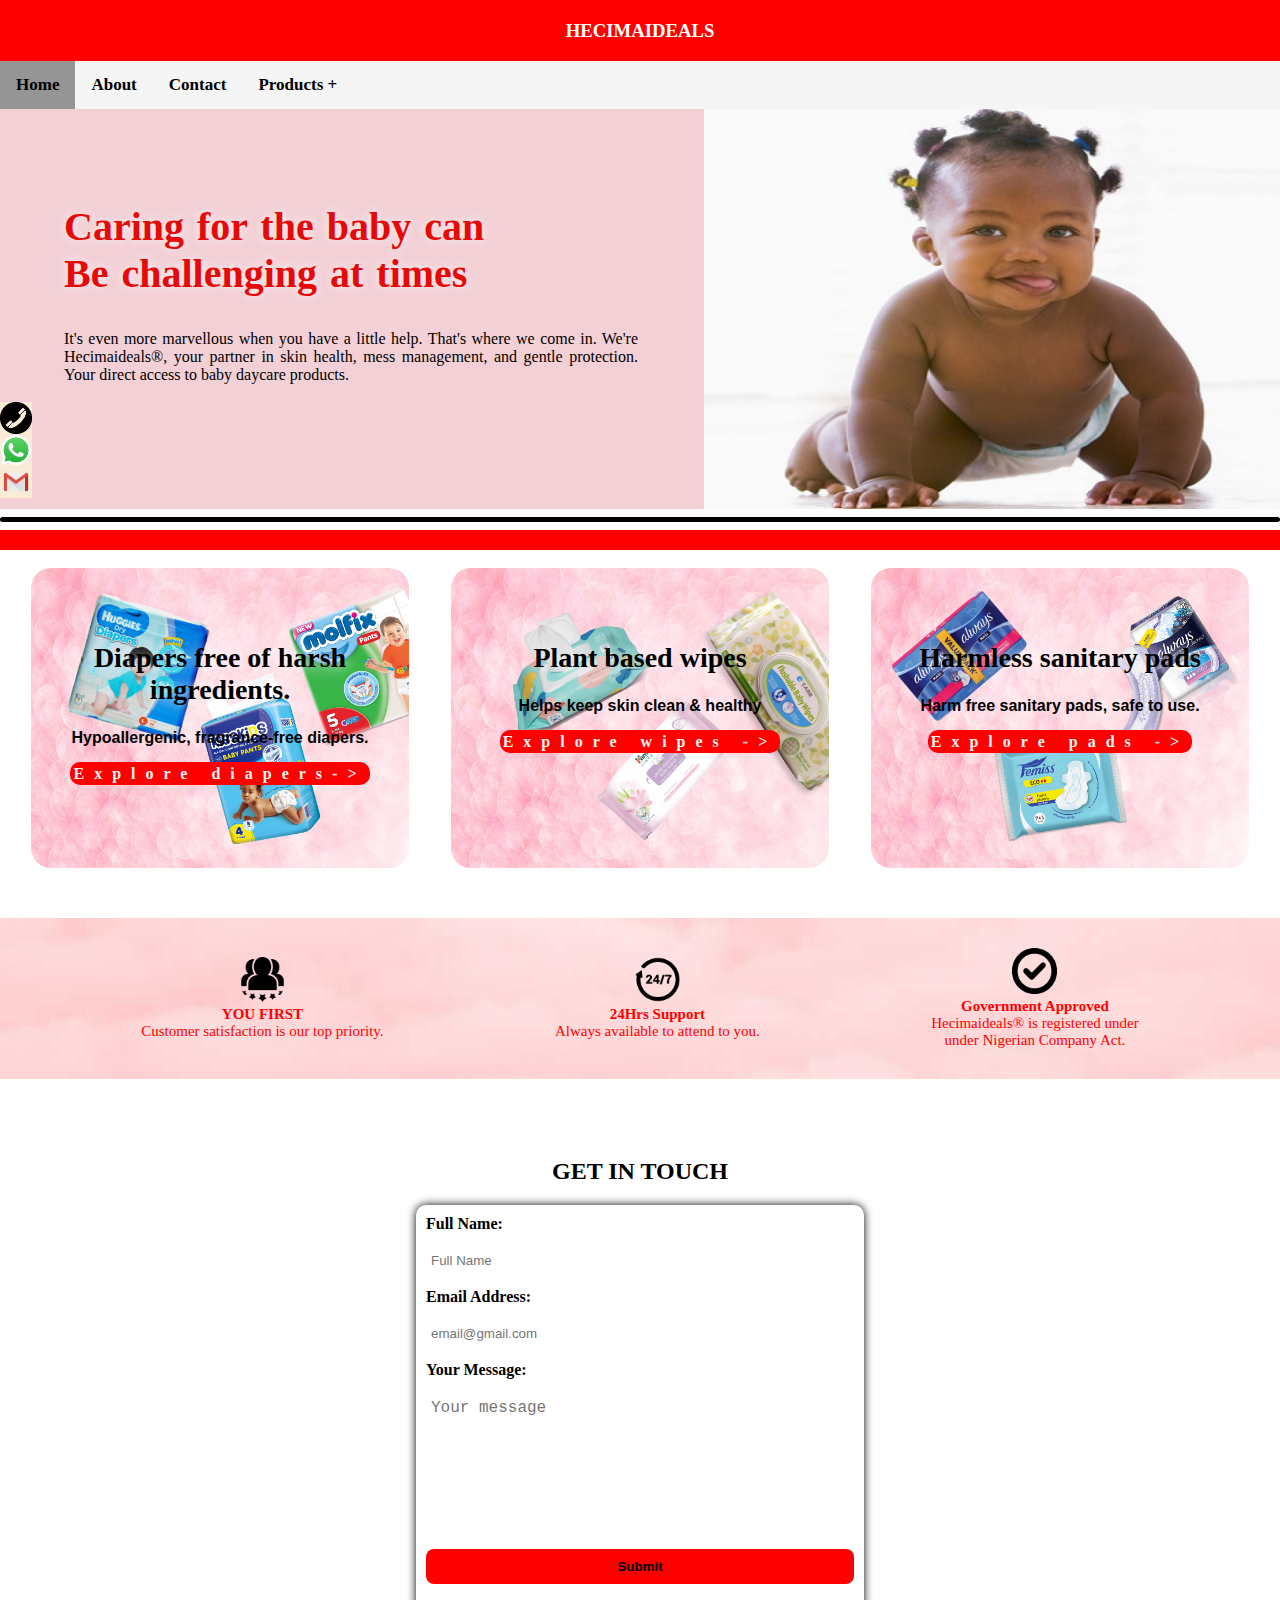
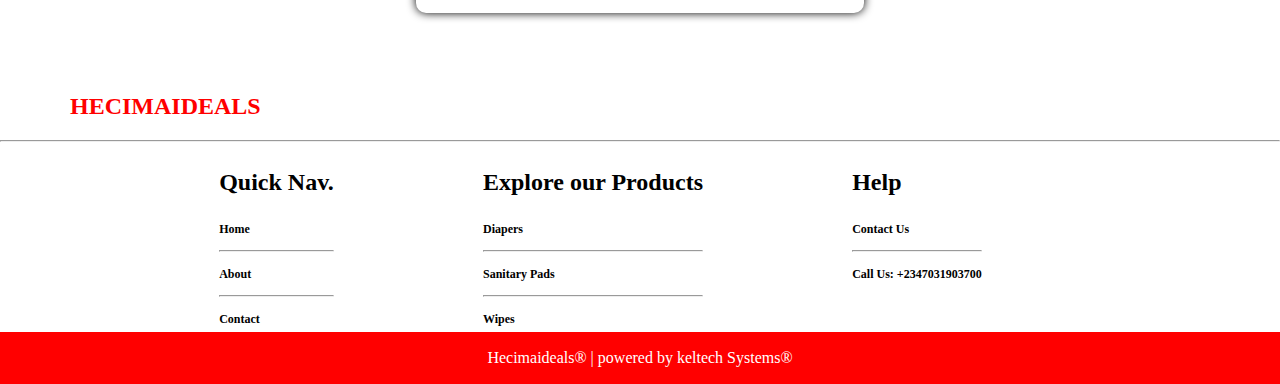
<file: index.html>
<!DOCTYPE html>
<html lang="en-us">
    <head>
        <meta charset="UTF-8">
        <meta name="viewport" content="width=device-width, initial-scale=1.0">
        <meta name="Title" content="Hecima Ultimate Ideas Ltd">
        <meta name="companies" content="huggies, Molfix, Virony, KissKids, Ladycare, Always, Dry love">
        <meta name="products" content="Diapers, sanitary pads">
        <link rel="stylesheet" href="hecimaideals.css">
        <script src="script.js"></script>
    </head>
  <body>
    <div class="header">
        <h3 class="header-title">HECIMAIDEALS</h3>
    </div>
    <div class="topnav" id="myTopnav">
        <a href="index.html" class="active">Home</a>
        <a href="about.html">About</a>
        <a href="contact.html">Contact</a>
      <div class="dropdown">
          <button class="dropbtn">Products <strong>+</strong>
          <i class="fa fa-caret-down"></i>
          </button>
        <div class="dropdown-content">
          <a href="diapers.html">Diapers</a>
          <a href="sanitarypads.html">Sanitary pads</a>
          <a href="wipes.html">Wipes</a>
        </div>
      </div>
        <a href="javascript:void(0);" class="icon" onclick="myFunction()">&#9776;</a>
    </div>
    <div class="icon-bar">
      <a href="tel:+2347031903700" class="phone"><i class="fa fa-facebook"></i></a>
      <a href="https://wa.me/+2347031903700" class="whatsapp"><i class="fa fa-whatsapp"></i></a>
      <a href="mailto:ginikannaobi@gmail.com" class="mail"><i class="fa fa-youtube"></i></a>
    </div>
    <div class="flex-container">
      <div class="left-side">
      <h2 class="left-head">Caring for the baby can<br>Be challenging at times</h2>
      <p>It's even more marvellous when you have a little help.
        That's where we come in.
        We're Hecimaideals®, your partner in skin health, mess management, and gentle protection.
        Your direct access to baby daycare products.</p>
      </div>
      <div class="right-side"></div>
      </div>
    </div>
        <hr class="hr-1">
        <hr class="hr-2">
    <div class="flex-container2">
        <div class="diaper"><h2 class="diaper-head">
          Diapers free of harsh ingredients.
          </h2> <p>Hypoallergenic, fragrance-free diapers.<br><br>
          <a href="diapers.html" style="color: whitesmoke; text-decoration: none; 
          font-family: roboto; letter-spacing: 10px; background-color: red; padding: 3px; border-radius: 10px;">Explore diapers-></a></p>
        </div>
        <div class="wipes">
          <h2 class="wipe-head">
            Plant based wipes
          </h2><p>Helps keep skin clean & healthy<br><br>
          <a href="wipes.html" style="color: whitesmoke; text-decoration: none; 
          font-family: roboto; letter-spacing: 10px; background-color: red; padding: 3px; border-radius: 10px;">Explore wipes -></a></p>
        </div>
        <div class="pads">
          <h2 class="pad-head">Harmless sanitary pads</h2><p>
            Harm free sanitary pads, safe to use.<br><br>
            <a href="sanitarypads.html" style="color: whitesmoke; text-decoration: none; 
            font-family: roboto; letter-spacing: 10px; background-color: red; padding: 3px; border-radius: 10px;">Explore pads -></a>
          </p>
        </div>
    </div>
    <div class="elements">
      <div>
        <img src="customer1.png" height="45px" width="45px"><br><strong>YOU FIRST</strong><br>Customer satisfaction is our top priority.
      </div>
      <div>
        <img src="support1.png" height="45px" width="45px"><br><strong>24Hrs Support</strong><br>Always available to attend to you.
      </div>
      <div>
        <img src="approved2.png" height="45px" width="45px"><br><strong>Government Approved</strong><br>Hecimaideals&reg; is registered under<br>
        under Nigerian Company Act.
      </div>
    </div>
    <div class="contact-box">
      <h2 class="get-in-touch" align="center">GET IN TOUCH</h2>
      <div class="form-box">
      <form method="post" action="#">
        <label class="Name"><strong>Full Name:</strong></label><br>
        <input type="text" name="Fullname" class="fullname" placeholder="Full Name" required><br>
        <label class="email"><strong>Email Address:</strong></label><br>
        <input type="email"  name="Email" class="email-address" Placeholder="email@gmail.com" required><br>
        <label class="message"><strong>Your Message:</strong></label><br>
        <textarea  name="Message" placeholder="Your message" minlength="150"></textarea><br>
        <input type="submit" value="Submit"><br>
      </form>
      <h3><?php include "form.php"?></h3>
    </div>
    </div>
    <div class="pre-footer">
      <h2>HECIMAIDEALS</h2>
    </div>
    <hr>
      <div class="main-pre-footer">
        <div style="line-height: 25px;"><h2>Quick Nav.</h2>
          <a href="index.html" style="text-decoration: none; font-weight: 600; font-family: roboto; color: black; font-size: 12px;">Home</a><hr>
          <a href="about.html" style="text-decoration: none; font-weight: 600; font-family: roboto; color: black; font-size: 12px;">About</a><hr>
          <a href="contact.html" style="text-decoration: none; font-weight: 600; font-family: roboto; color: black; font-size: 12px;">Contact</a>
           </div>

        <div style="line-height: 25px;"><h2>Explore our Products</h2>
       <a href="diapers.html" style="text-decoration: none; font-weight: 600; font-family: roboto; color: black; font-size: 12px;">Diapers</a><hr>
       <a href="sanitarypads.html" style="text-decoration: none; font-weight: 600; font-family: roboto; color: black; font-size: 12px;">Sanitary Pads</a><hr>
       <a href="wipes.html" style="text-decoration: none; font-weight: 600; font-family: roboto; color: black; font-size: 12px;">Wipes</a>
        </div>
        <div style="line-height: 25px;"><h2>Help</h2>
        <a href="https://wa.me/+2347031903700" style="text-decoration: none; font-weight: 600; font-family: roboto; color: black; font-size: 12px;">Contact Us</a><hr>
        <span style="text-decoration: none; font-weight: 600; font-family: roboto; color: black; font-size: 12px;">Call Us: +2347031903700</span>
        </div>
        <div></div>
      </div>    
<div class="footer">
  <p>Hecimaideals&reg; | powered by keltech Systems&reg;</p>
</div>
  </body>
</html>
</file>
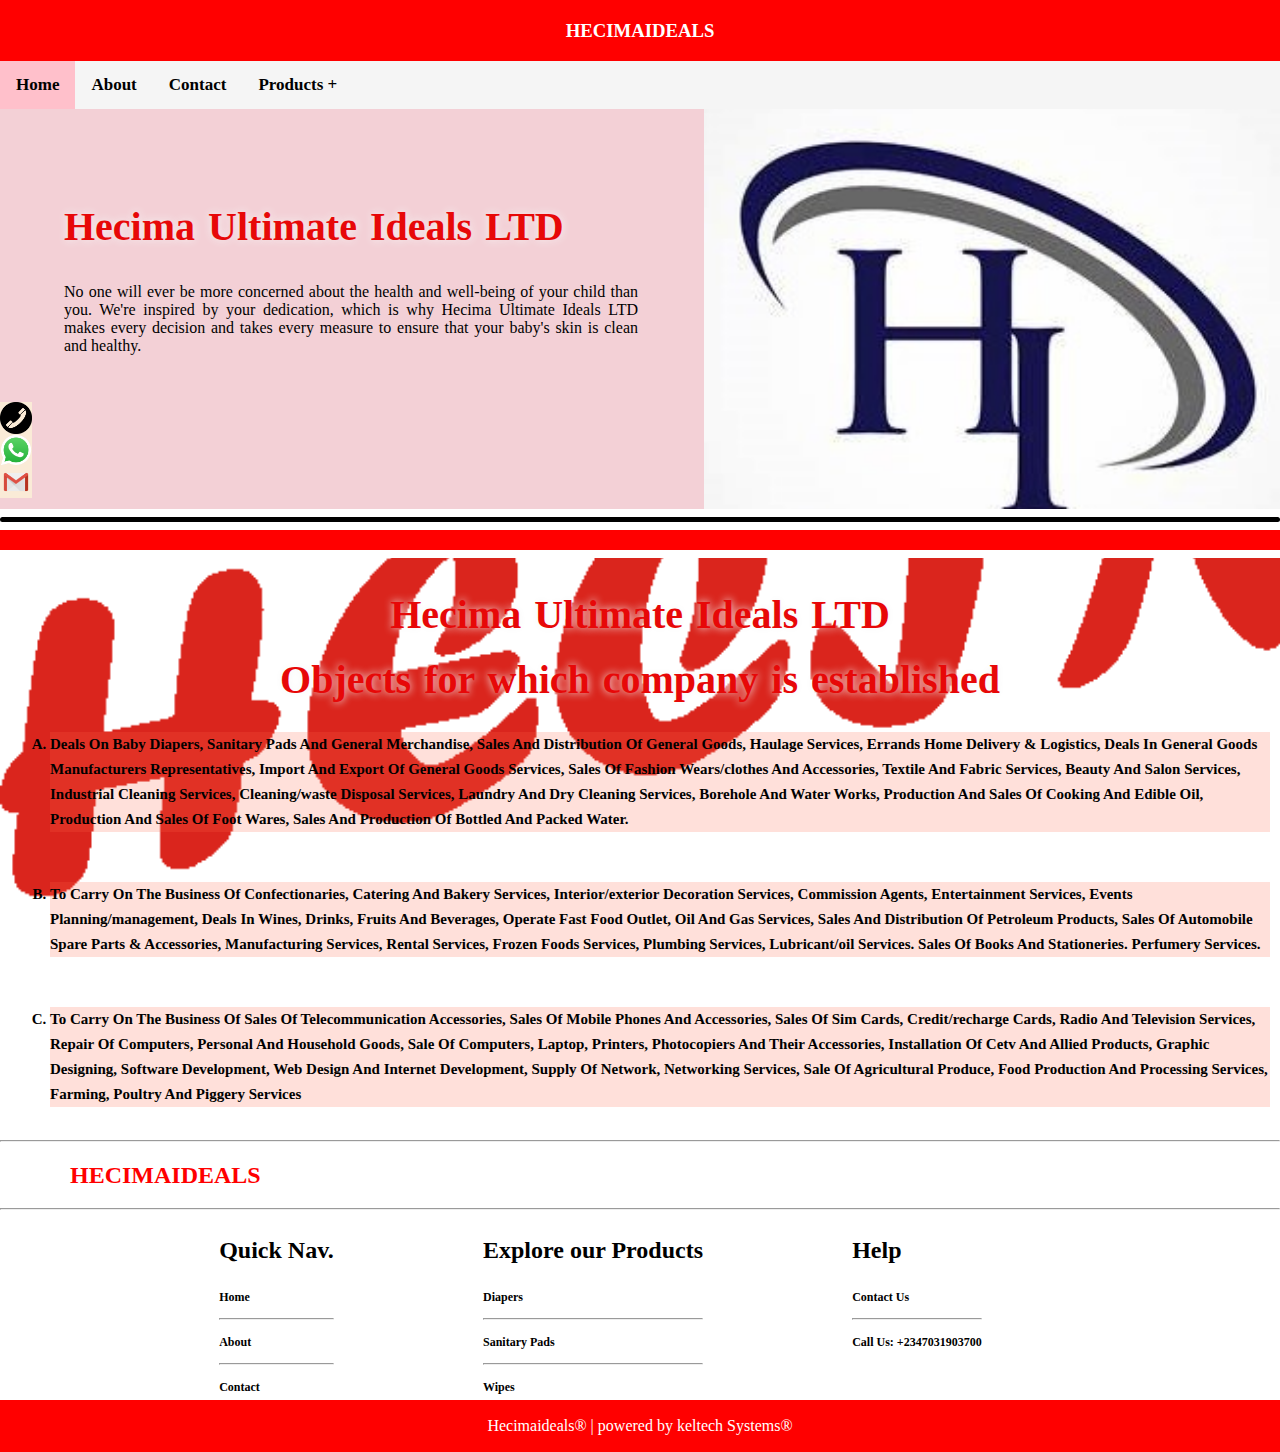
<file: about.html>
<!DOCTYPE html>
<html lang="en-us">
    <head>
        <meta charset="UTF-8">
        <meta name="viewport" content="width=device-width, initial-scale=1.0">
        <meta name="Title" content="Hecima Ultimate Ideas Ltd">
        <meta name="companies" content="huggies, Molfix, Virony, KissKids, Ladycare, Always, Dry love">
        <meta name="products" content="Diapers, sanitary pads">
        <link rel="stylesheet" href="about.css">
        <script src="script.js"></script>
    </head>
  <body>
      <div class="header">
        <h3 class="header-title">HECIMAIDEALS</h3>
      </div>
      <div class="topnav" id="myTopnav">
        <a href="index.html" class="active">Home</a>
        <a href="about.html">About</a>
        <a href="contact.html">Contact</a>
      <div class="dropdown">
        <button class="dropbtn">Products <strong>+</strong>
        <i class="fa fa-caret-down"></i>
        </button>
      <div class="dropdown-content">
        <a href="diapers.html">Diapers</a>
        <a href="sanitarypads.html">Sanitary pads</a>
        <a href="wipes.html">Wipes</a>
      </div>
      </div>
        <a href="javascript:void(0);" class="icon" onclick="myFunction()">&#9776;</a>
      </div>
      <div class="icon-bar">
        <a href="tel:+2347031903700" class="phone"><i class="fa fa-facebook"></i></a>
        <a href="https://wa.me/+2347031903700" class="whatsapp"><i class="fa fa-whatsapp"></i></a>
        <a href="#" class="mail"><i class="fa fa-youtube"></i></a>
      </div>
      <div class="flex-container">
        <div class="left-side">
        <h2 class="left-head">Hecima Ultimate Ideals LTD</h2>
        <p>No one will ever be more concerned about the health and well-being of your child than you. 
          We're inspired by your dedication, 
          which is why Hecima Ultimate Ideals LTD makes every decision and takes every measure to ensure that your baby's skin is clean and healthy.</p>
        </div>
        <div class="right-side"></div>
        </div>
      </div>
          <hr class="hr-1">
          <hr class="hr-2">
      <div class="definition">
        <h2 style="color: rgb(231, 8, 8);font-size: 40px; font-family: 'cooper black'; text-shadow: 0 0 8px whitesmoke; word-spacing: 3px; text-align:center;">
        Hecima Ultimate Ideals LTD</h2>
        <h3 style="color: rgb(231, 8, 8);font-size: 40px; font-family: 'cooper black'; text-shadow: 0 0 8px whitesmoke; word-spacing: 3px; text-align:center;">
          Objects for which company is established</h3>
            <ol style="list-style-type: upper-alpha; font-weight: 800;">
            <li style="background-color:rgba(255, 99, 71, 0.2);">
              Deals On Baby Diapers, Sanitary Pads And General Merchandise, Sales And Distribution Of General
              Goods, Haulage Services, Errands Home Delivery & Logistics, Deals In General Goods Manufacturers
              Representatives, Import And Export Of General Goods Services, Sales Of Fashion Wears/clothes And
              Accessories, Textile And Fabric Services, Beauty And Salon Services, Industrial Cleaning Services,
              Cleaning/waste Disposal Services, Laundry And Dry Cleaning Services, Borehole And Water Works,
              Production And Sales Of Cooking And Edible Oil, Production And Sales Of Foot Wares, Sales And
              Production Of Bottled And Packed Water.
            </li><br><br>
          <li style="background-color:rgba(255, 99, 71, 0.2);">
            To Carry On The Business Of Confectionaries, Catering And Bakery Services, Interior/exterior
            Decoration Services, Commission Agents, Entertainment Services, Events Planning/management,
            Deals In Wines, Drinks, Fruits And Beverages, Operate Fast Food Outlet, Oil And Gas Services, Sales
            And Distribution Of Petroleum Products, Sales Of Automobile Spare Parts & Accessories,
            Manufacturing Services, Rental Services, Frozen Foods Services, Plumbing Services, Lubricant/oil
            Services. Sales Of Books And Stationeries. Perfumery Services.
          </li><br><br>
        <li style="background-color:rgba(255, 99, 71, 0.2);">
          To Carry On The Business Of Sales Of Telecommunication Accessories, Sales Of Mobile Phones And
          Accessories, Sales Of Sim Cards, Credit/recharge Cards, Radio And Television Services, Repair Of
          Computers, Personal And Household Goods, Sale Of Computers, Laptop, Printers, Photocopiers And
          Their Accessories, Installation Of Cetv And Allied Products, Graphic Designing, Software
          Development, Web Design And Internet Development, Supply Of Network, Networking Services, Sale
          Of Agricultural Produce, Food Production And Processing Services, Farming, Poultry And Piggery
          Services
        </li></ol>
      </div>
      <hr>
      <div class="pre-footer">
        <h2>HECIMAIDEALS</h2>
      </div>
      <hr>
      <div class="main-pre-footer">
        <div style="line-height: 25px;"><h2>Quick Nav.</h2>
          <a href="index.html" style="text-decoration: none; font-weight: 600; font-family: roboto; color: black; font-size: 12px;">Home</a><hr>
          <a href="about.html" style="text-decoration: none; font-weight: 600; font-family: roboto; color: black; font-size: 12px;">About</a><hr>
          <a href="contact.html" style="text-decoration: none; font-weight: 600; font-family: roboto; color: black; font-size: 12px;">Contact</a>
           </div>

        <div style="line-height: 25px;"><h2>Explore our Products</h2>
       <a href="diapers.html" style="text-decoration: none; font-weight: 600; font-family: roboto; color: black; font-size: 12px;">Diapers</a><hr>
       <a href="sanitarypads.html" style="text-decoration: none; font-weight: 600; font-family: roboto; color: black; font-size: 12px;">Sanitary Pads</a><hr>
       <a href="wipes.html" style="text-decoration: none; font-weight: 600; font-family: roboto; color: black; font-size: 12px;">Wipes</a>
        </div>
        <div style="line-height: 25px;"><h2>Help</h2>
        <a href="https://wa.me/+2347031903700" style="text-decoration: none; font-weight: 600; font-family: roboto; color: black; font-size: 12px;">Contact Us</a><hr>
        <span style="text-decoration: none; font-weight: 600; font-family: roboto; color: black; font-size: 12px;">Call Us: +2347031903700</span>
        </div>
        <div></div>
      </div>    
  <div class="footer">
    <p>Hecimaideals&reg; | powered by keltech Systems&reg;</p>
  </div>
    </body>
  </html>
</file>
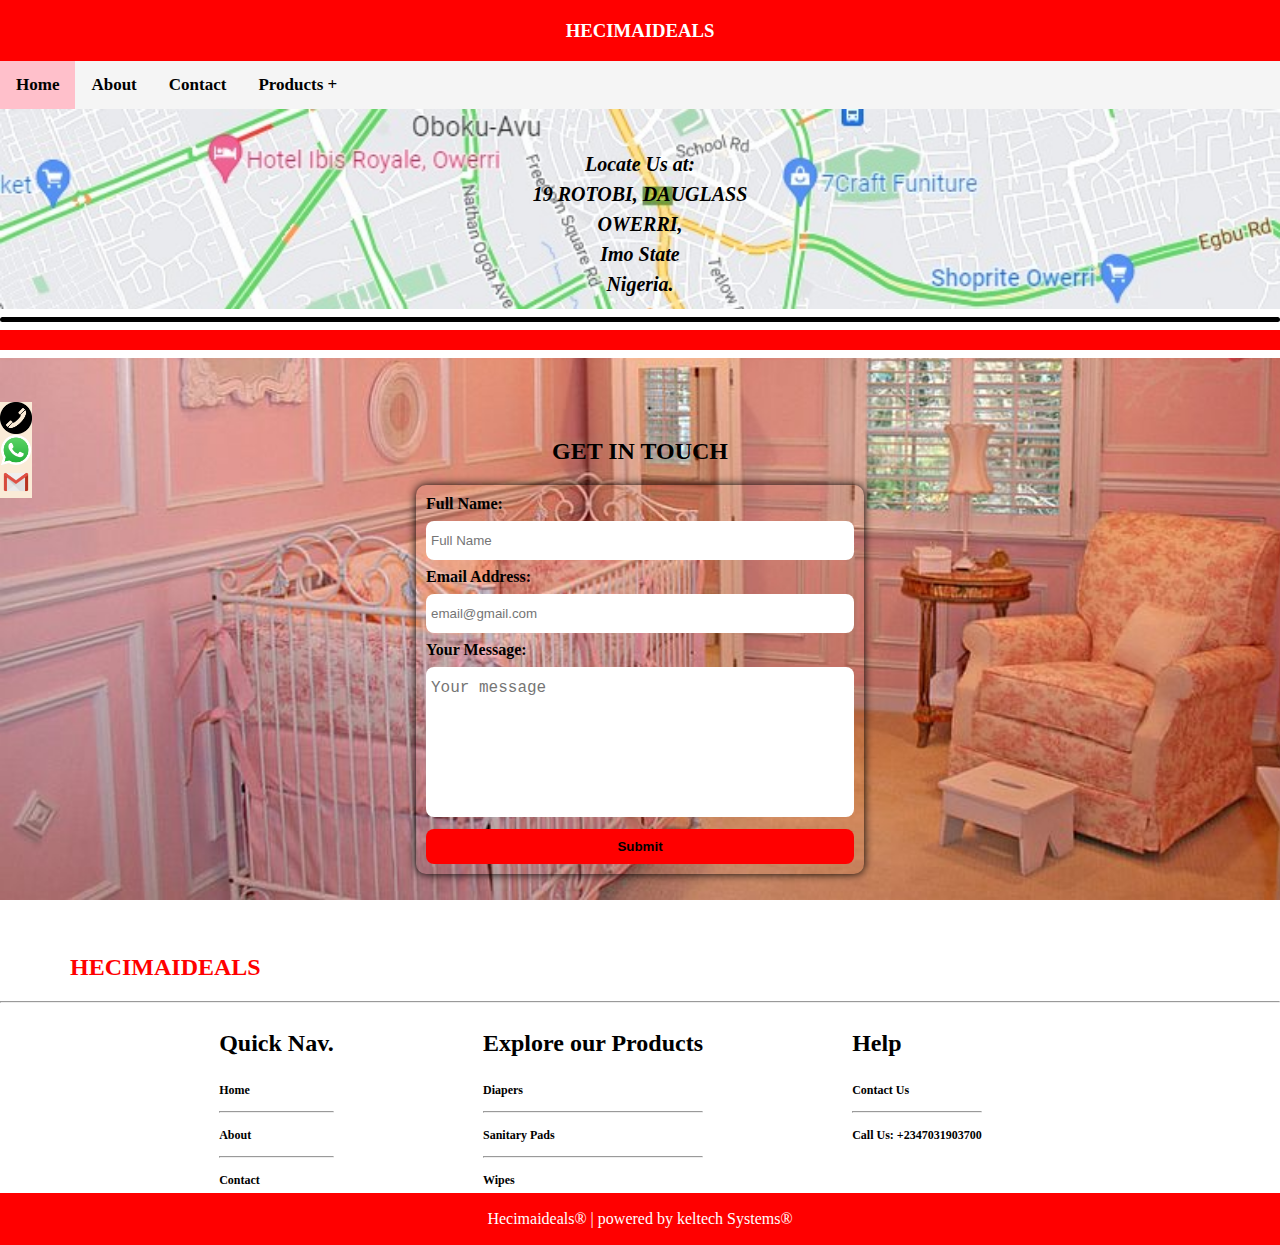
<file: contact.html>
<!DOCTYPE html>
<html lang="en-us">
    <head>
        <meta charset="UTF-8">
        <meta name="viewport" content="width=device-width, initial-scale=1.0">
        <meta name="Title" content="Hecima Ultimate Ideas Ltd">
        <meta name="companies" content="huggies, Molfix, Virony, KissKids, Ladycare, Always, Dry love">
        <meta name="products" content="Diapers, sanitary pads">
        <link rel="stylesheet" href="contact.css">
        <script src="script.js"></script>
    </head>
  <body>
      <div class="header">
        <h3 class="header-title">HECIMAIDEALS</h3>
      </div>
      <div class="topnav" id="myTopnav">
        <a href="index.html" class="active">Home</a>
        <a href="about.html">About</a>
        <a href="contact.html">Contact</a>
      <div class="dropdown">
        <button class="dropbtn">Products <strong>+</strong>
        <i class="fa fa-caret-down"></i>
        </button>
      <div class="dropdown-content">
        <a href="diapers.html">Diapers</a>
        <a href="sanitarypads.html">Sanitary pads</a>
        <a href="wipes.html">Wipes</a>
      </div>
      </div>
        <a href="javascript:void(0);" class="icon" onclick="myFunction()">&#9776;</a>
      </div>
      <div class="icon-bar">
        <a href="tel:+2347031903700" class="phone"><i class="fa fa-facebook"></i></a>
        <a href="https://wa.me/+2347031903700" class="whatsapp"><i class="fa fa-whatsapp"></i></a>
        <a href="#" class="mail"><i class="fa fa-youtube"></i></a>
      </div>
      <div class="location">
        <blockquote>
          <address><strong>Locate Us at:</strong><br>
            19 ROTOBI, DAUGLASS <br> OWERRI, <br> Imo State <br>Nigeria.
          </address>
        </blockquote>
      </div>
      <hr class="hr-1">
      <hr class="hr-2">
      <div class="contact-box">
        <h2 class="get-in-touch" align="center">GET IN TOUCH</h2>
        <div class="form-box">
        <form method="post" action="mailto:ginikannaobi@gmail.com">
          <label class="Name"><strong>Full Name:</strong></label><br>
          <input type="text" class="fullname" placeholder="Full Name" required><br>
          <label class="email"><strong>Email Address:</strong></label><br>
          <input type="email" class="email-address" Placeholder="email@gmail.com" required><br>
          <label class="message"><strong>Your Message:</strong></label><br>
          <textarea placeholder="Your message" minlength="150"></textarea><br>
          <input type="submit" value="Submit"><br>
        </form>
      </div>
      </div>
      <div class="pre-footer">
        <h2>HECIMAIDEALS</h2>
      </div>
      <hr>
      <div class="main-pre-footer">
        <div style="line-height: 25px;"><h2>Quick Nav.</h2>
          <a href="index.html" style="text-decoration: none; font-weight: 600; font-family: roboto; color: black; font-size: 12px;">Home</a><hr>
          <a href="about.html" style="text-decoration: none; font-weight: 600; font-family: roboto; color: black; font-size: 12px;">About</a><hr>
          <a href="contact.html" style="text-decoration: none; font-weight: 600; font-family: roboto; color: black; font-size: 12px;">Contact</a>
           </div>

        <div style="line-height: 25px;"><h2>Explore our Products</h2>
       <a href="diapers.html" style="text-decoration: none; font-weight: 600; font-family: roboto; color: black; font-size: 12px;">Diapers</a><hr>
       <a href="sanitarypads.html" style="text-decoration: none; font-weight: 600; font-family: roboto; color: black; font-size: 12px;">Sanitary Pads</a><hr>
       <a href="wipes.html" style="text-decoration: none; font-weight: 600; font-family: roboto; color: black; font-size: 12px;">Wipes</a>
        </div>
        <div style="line-height: 25px;"><h2>Help</h2>
        <a href="https://wa.me/+2347031903700" style="text-decoration: none; font-weight: 600; font-family: roboto; color: black; font-size: 12px;">Contact Us</a><hr>
        <span style="text-decoration: none; font-weight: 600; font-family: roboto; color: black; font-size: 12px;">Call Us: +2347031903700</span>
        </div>
        <div></div>
      </div>    
  <div class="footer">
    <p>Hecimaideals&reg; | powered by keltech Systems&reg;</p>
  </div>
    </body>
  </html>
</file>
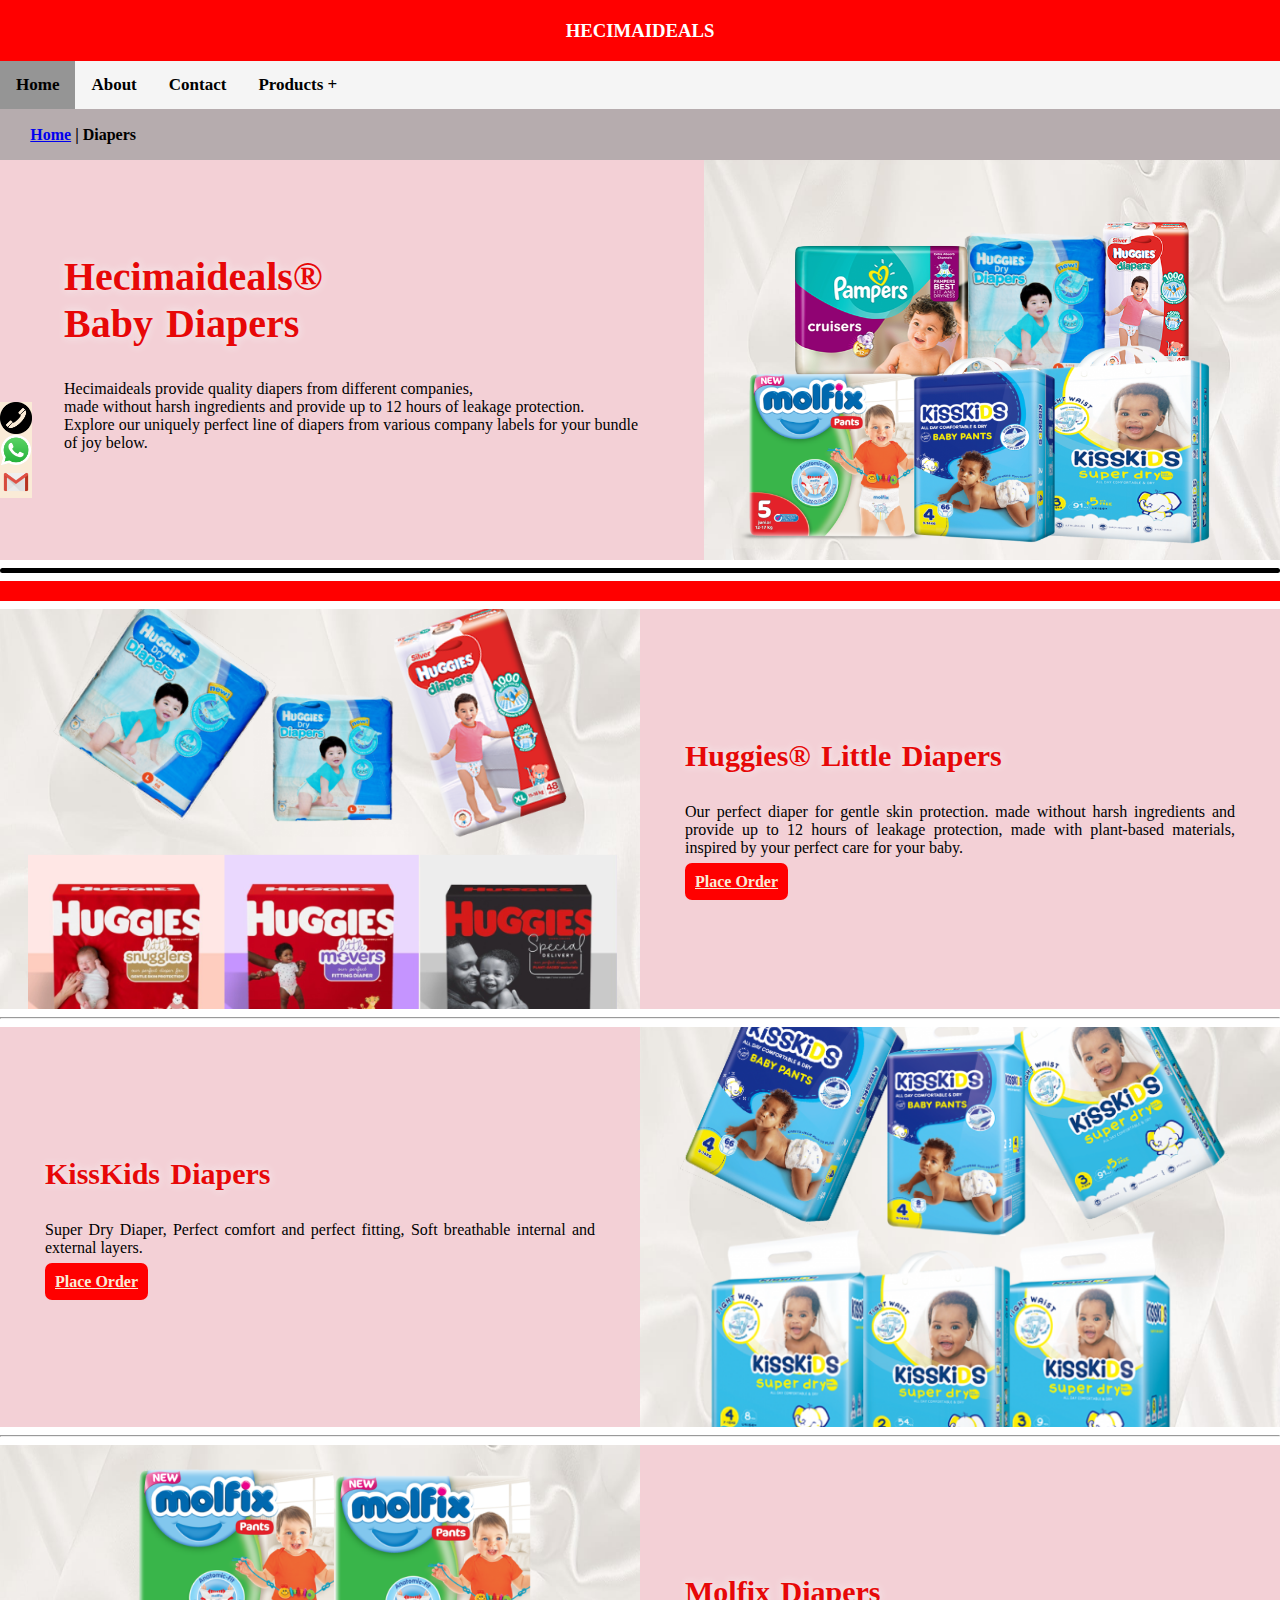
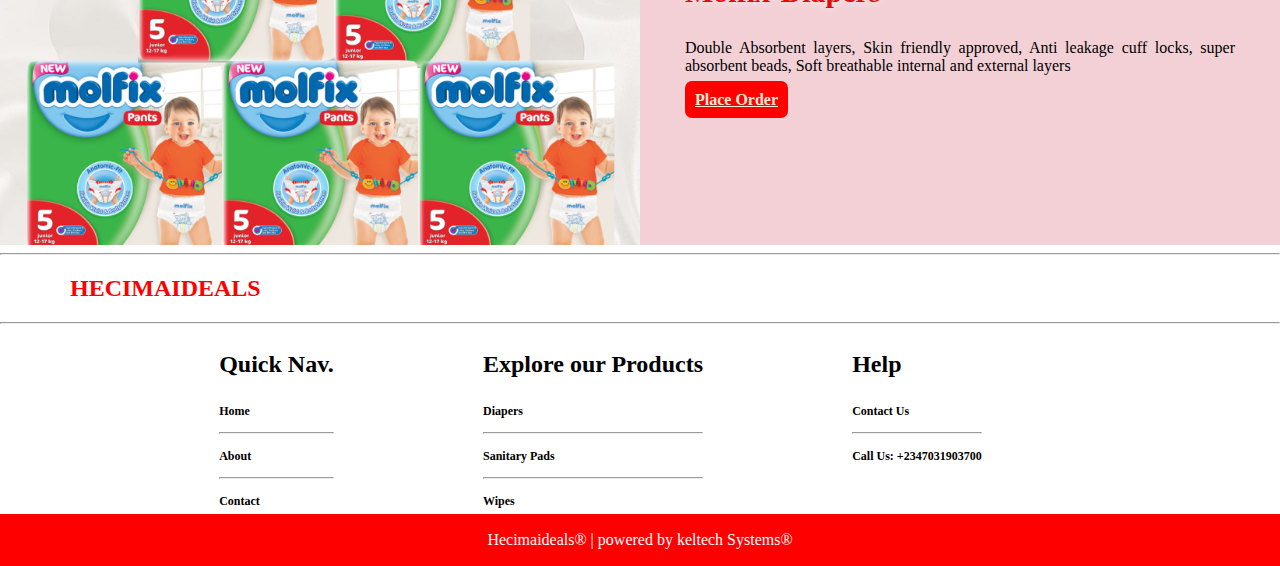
<file: diapers.html>
<!DOCTYPE html>
<html lang="en-us">
    <head>
        <meta charset="UTF-8">
        <meta name="viewport" content="width=device-width, initial-scale=1.0">
        <meta name="Title" content="Hecima Ultimate Ideas Ltd">
        <meta name="companies" content="huggies, Molfix, Virony, KissKids, Ladycare, Always, Dry love">
        <meta name="products" content="Diapers, sanitary pads">
        <link rel="stylesheet" href="diapers.css">
        <script src="script.js"></script>
    </head>
  <body>
    <div class="header">
        <h3 class="header-title">HECIMAIDEALS</h3>
    </div>
    <div class="topnav" id="myTopnav">
        <a href="index.html" class="active">Home</a>
        <a href="about.html">About</a>
        <a href="contact.html">Contact</a>
      <div class="dropdown">
          <button class="dropbtn">Products <strong>+</strong>
          <i class="fa fa-caret-down"></i>
          </button>
        <div class="dropdown-content">
          <a href="diapers.html">Diapers</a>
          <a href="sanitarypads.html">Sanitary pads</a>
          <a href="wipes.html">Wipes</a>
        </div>
      </div>
        <a href="javascript:void(0);" class="icon" onclick="myFunction()">&#9776;</a>
    </div>
    <div class="icon-bar">
      <a href="tel:+2347031903700" class="phone"><i class="fa fa-facebook"></i></a>
      <a href="https://wa.me/+2347031903700" class="whatsapp"><i class="fa fa-whatsapp"></i></a>
      <a href="#" class="mail"><i class="fa fa-youtube"></i></a>
    </div>
    <div class="current-section">
      <p class="section"><a href="index.html" style="font-weight: 700;">Home</a> | Diapers</p>
    </div>
    <div class="flex-container">
      <div class="left-side">
      <h2 class="left-head">Hecimaideals&reg; <br>Baby Diapers</h2>
      <p>Hecimaideals provide quality diapers from different companies,<br> made without harsh ingredients and provide up to 12 hours of leakage protection.<br> 
        Explore our uniquely perfect line of diapers from various company labels for your bundle of joy below.</p>
      </div>
      <div class="right-side"></div>
    </div>
    <hr class="hr-1">
    <hr class="hr-2">
    <div class="row-1">
      <div class="diaper-1">
      </div>
      <div class="diaper-1-writeup">
        <h3 class="head">Huggies® Little Diapers</h3>
        <p>Our perfect diaper for gentle skin protection. made without harsh ingredients and provide up to 12 hours of leakage protection,
          made with plant-based materials, inspired by your perfect care for your baby.
        </p>
        <a href="https://wa.me/+2347031903700?text=Goodday%20Hecimaideals%20I%20Want%20To%20Order%20For%20huggies%20diaper" 
        style="background-color: red; color: antiquewhite;
        padding: 1px; padding:10px; border-radius: 7px; font-weight: 700;">Place Order</a>
      </div>
    </div>
    <hr>
    <div class="row-2">
      <div class="diaper-2-writeup">
        <h3 class="head">KissKids Diapers</h3>
        <p>Super Dry Diaper, Perfect comfort and perfect fitting, Soft breathable internal and external layers.
        </p>
        <a href="https://wa.me/+2347031903700?text=Goodday%20Hecimaideals%20I%20Want%20To%20Order%20For%20KissKids%20diaper" 
        style="background-color: red; color: antiquewhite;
        padding: 1px; padding:10px; border-radius: 7px; font-weight: 700;">Place Order</a>
      </div>
      <div class="diaper-2">
      </div>
    </div>
    <hr>
    <div class="row-3">
      <div class="diaper-3">
      </div>
      <div class="diaper-3-writeup">
        <h3 class="head">Molfix Diapers</h3>
        <p>Double Absorbent layers, Skin friendly approved, Anti leakage cuff locks, super absorbent beads, Soft breathable internal and external layers
        </p>
        <a href="https://wa.me/+2347031903700?text=Goodday%20Hecimaideals%20I%20Want%20To%20Order%20For%20Molfix%20diaper" 
        style="background-color: red; color: antiquewhite;
        padding: 1px; padding:10px; border-radius: 7px; font-weight: 700;">Place Order</a>
      </div>
    </div>
    <hr>
    <div class="pre-footer">
      <h2>HECIMAIDEALS</h2>
    </div>
    <hr>
    <div class="main-pre-footer">
      <div style="line-height: 25px;"><h2>Quick Nav.</h2>
        <a href="index.html" style="text-decoration: none; font-weight: 600; font-family: roboto; color: black; font-size: 12px;">Home</a><hr>
        <a href="about.html" style="text-decoration: none; font-weight: 600; font-family: roboto; color: black; font-size: 12px;">About</a><hr>
        <a href="contact.html" style="text-decoration: none; font-weight: 600; font-family: roboto; color: black; font-size: 12px;">Contact</a>
         </div>

      <div style="line-height: 25px;"><h2>Explore our Products</h2>
     <a href="diapers.html" style="text-decoration: none; font-weight: 600; font-family: roboto; color: black; font-size: 12px;">Diapers</a><hr>
     <a href="sanitarypads.html" style="text-decoration: none; font-weight: 600; font-family: roboto; color: black; font-size: 12px;">Sanitary Pads</a><hr>
     <a href="wipes.html" style="text-decoration: none; font-weight: 600; font-family: roboto; color: black; font-size: 12px;">Wipes</a>
      </div>
      <div style="line-height: 25px;"><h2>Help</h2>
      <a href="https://wa.me/+2347031903700" style="text-decoration: none; font-weight: 600; font-family: roboto; color: black; font-size: 12px;">Contact Us</a><hr>
      <span style="text-decoration: none; font-weight: 600; font-family: roboto; color: black; font-size: 12px;">Call Us: +2347031903700</span>
      </div>
      <div></div>
    </div>    
<div class="footer">
  <p>Hecimaideals&reg; | powered by keltech Systems&reg;</p>
</div>
  </body>
</html>
</file>
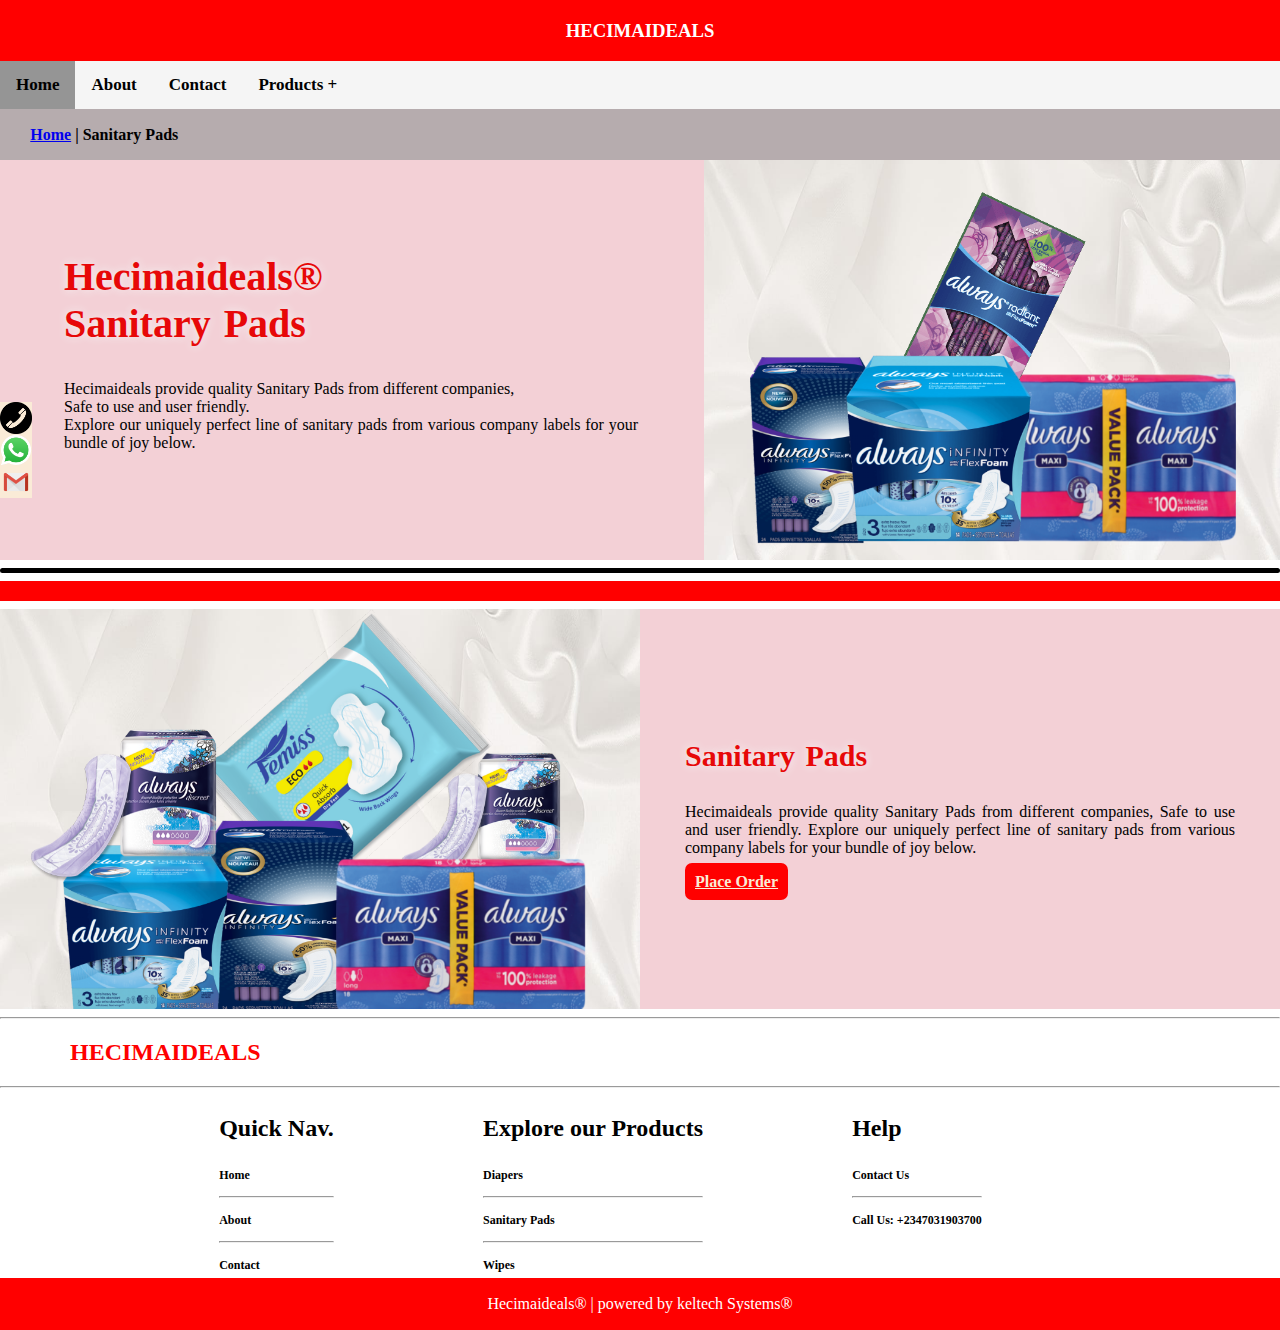
<file: sanitarypads.html>
<!DOCTYPE html>
<html lang="en-us">
    <head>
        <meta charset="UTF-8">
        <meta name="viewport" content="width=device-width, initial-scale=1.0">
        <meta name="Title" content="Hecima Ultimate Ideas Ltd">
        <meta name="companies" content="huggies, Molfix, Virony, KissKids, Ladycare, Always, Dry love">
        <meta name="products" content="Diapers, sanitary pads">
        <link rel="stylesheet" href="sanitarypads.css">
        <script src="script.js"></script>
    </head>
  <body>
    <div class="header">
        <h3 class="header-title">HECIMAIDEALS</h3>
    </div>
    <div class="topnav" id="myTopnav">
        <a href="index.html" class="active">Home</a>
        <a href="about.html">About</a>
        <a href="contact.html">Contact</a>
      <div class="dropdown">
          <button class="dropbtn">Products <strong>+</strong>
          <i class="fa fa-caret-down"></i>
          </button>
        <div class="dropdown-content">
          <a href="diapers.html">Diapers</a>
          <a href="sanitarypads.html">Sanitary pads</a>
          <a href="wipes.html">Wipes</a>
        </div>
      </div>
        <a href="javascript:void(0);" class="icon" onclick="myFunction()">&#9776;</a>
    </div>
    <div class="icon-bar">
      <a href="tel:+2347031903700" class="phone"><i class="fa fa-facebook"></i></a>
      <a href="https://wa.me/+2347031903700" class="whatsapp"><i class="fa fa-whatsapp"></i></a>
      <a href="#" class="mail"><i class="fa fa-youtube"></i></a>
    </div>
    <div class="current-section">
      <p class="section"><a href="index.html" style="font-weight: 700;">Home</a> | Sanitary Pads</p>
    </div>
    <div class="flex-container">
      <div class="left-side">
      <h2 class="left-head">Hecimaideals&reg; <br>Sanitary Pads</h2>
      <p>Hecimaideals provide quality Sanitary Pads from different companies,<br> Safe to use and user friendly.<br> 
        Explore our uniquely perfect line of sanitary pads from various company labels for your bundle of joy below.</p>
      </div>
      <div class="right-side"></div>
    </div>
    <hr class="hr-1">
    <hr class="hr-2">
    <div class="row-1">
      <div class="pad-1">
      </div>
      <div class="pad-1-writeup">
        <h3 class="head">Sanitary Pads</h3>
        <p>Hecimaideals provide quality Sanitary Pads from different companies, Safe to use and user friendly.
          Explore our uniquely perfect line of sanitary pads from various company labels for your bundle of joy below.
        </p>
        <a href="https://wa.me/+2347031903700?text=Goodday%20Hecimaideals%20I%20Want%20To%20Order%20For%20Sanitary%20Pads" 
        style="background-color: red; color: antiquewhite;
        padding: 1px; padding:10px; border-radius: 7px; font-weight: 700;">Place Order</a>
      </div>
    </div>
    <hr>
    <div class="pre-footer">
      <h2>HECIMAIDEALS</h2>
    </div>
    <hr>
    <div class="main-pre-footer">
      <div style="line-height: 25px;"><h2>Quick Nav.</h2>
        <a href="index.html" style="text-decoration: none; font-weight: 600; font-family: roboto; color: black; font-size: 12px;">Home</a><hr>
        <a href="about.html" style="text-decoration: none; font-weight: 600; font-family: roboto; color: black; font-size: 12px;">About</a><hr>
        <a href="contact.html" style="text-decoration: none; font-weight: 600; font-family: roboto; color: black; font-size: 12px;">Contact</a>
         </div>

      <div style="line-height: 25px;"><h2>Explore our Products</h2>
     <a href="diapers.html" style="text-decoration: none; font-weight: 600; font-family: roboto; color: black; font-size: 12px;">Diapers</a><hr>
     <a href="sanitarypads.html" style="text-decoration: none; font-weight: 600; font-family: roboto; color: black; font-size: 12px;">Sanitary Pads</a><hr>
     <a href="wipes.html" style="text-decoration: none; font-weight: 600; font-family: roboto; color: black; font-size: 12px;">Wipes</a>
      </div>
      <div style="line-height: 25px;"><h2>Help</h2>
      <a href="https://wa.me/+2347031903700" style="text-decoration: none; font-weight: 600; font-family: roboto; color: black; font-size: 12px;">Contact Us</a><hr>
      <span style="text-decoration: none; font-weight: 600; font-family: roboto; color: black; font-size: 12px;">Call Us: +2347031903700</span>
      </div>
      <div></div>
    </div>    
<div class="footer">
  <p>Hecimaideals&reg; | powered by keltech Systems&reg;</p>
</div>
  </body>
</html>
</file>
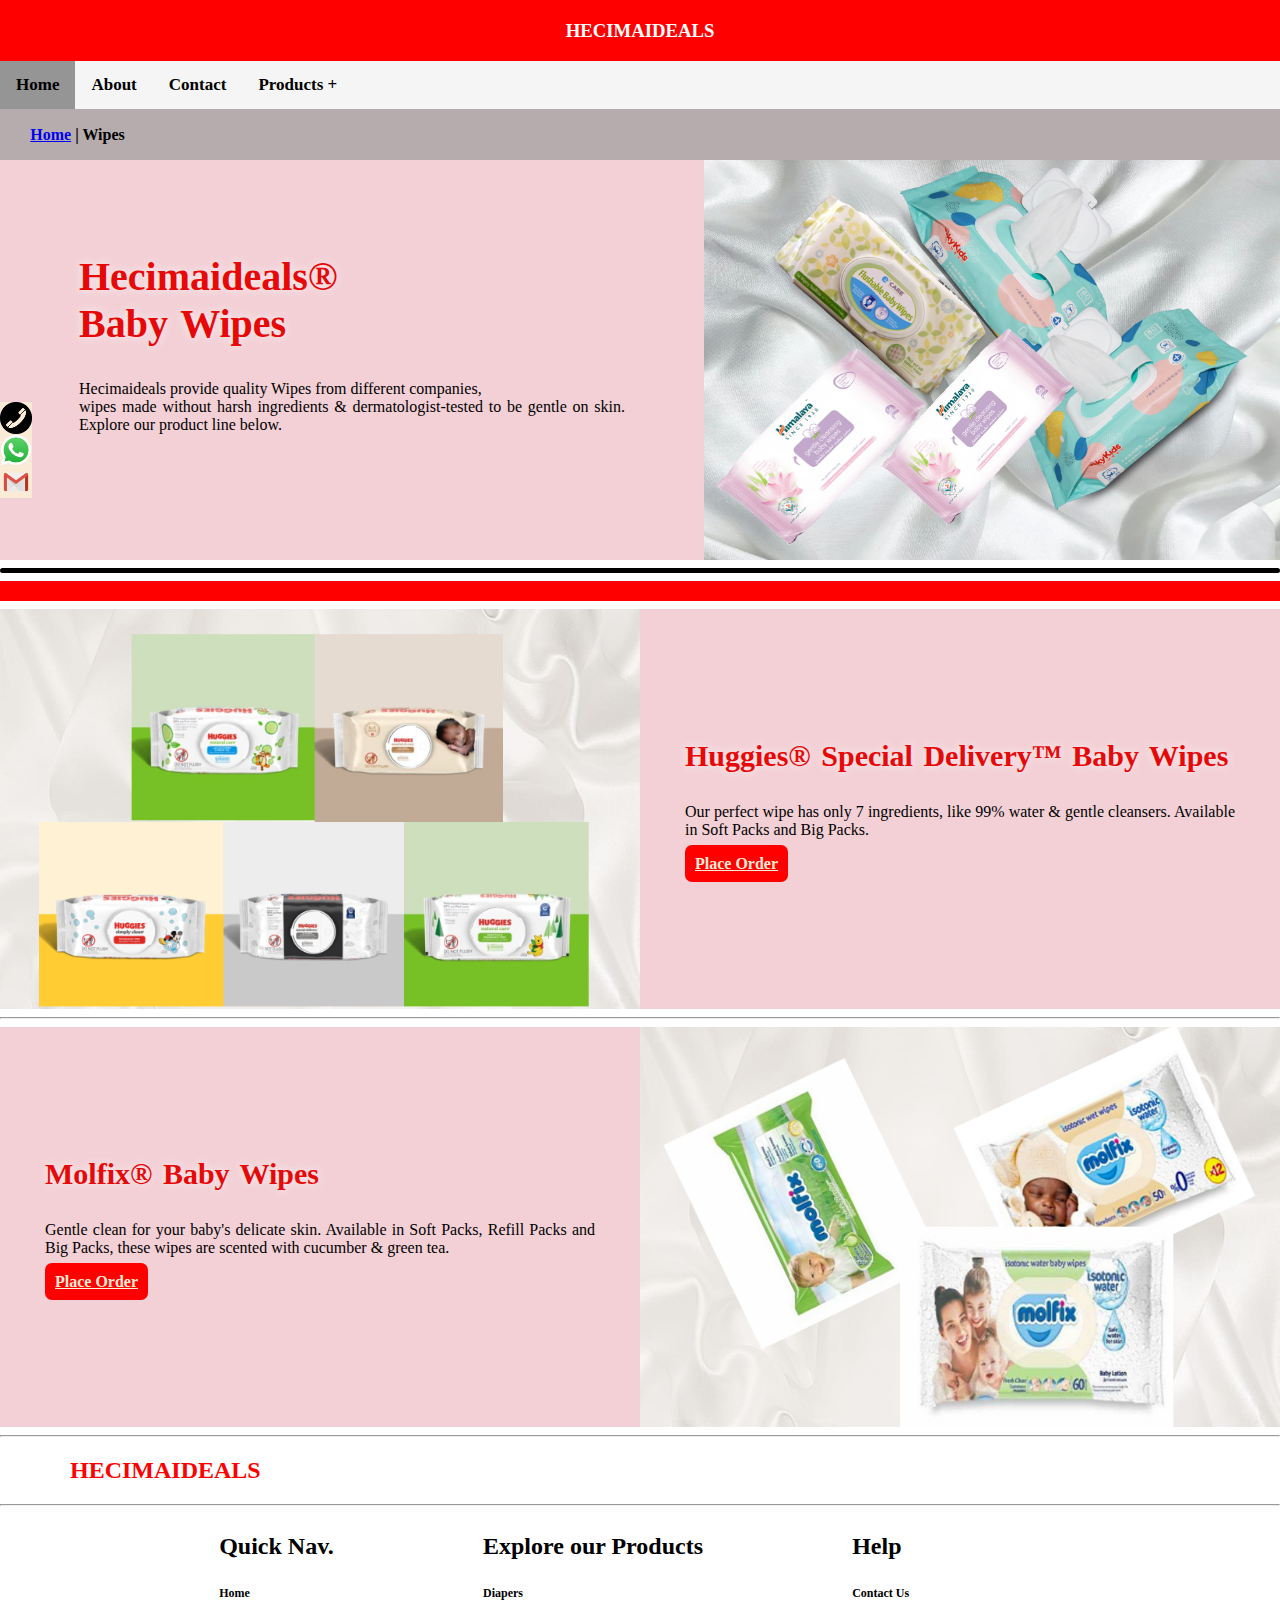
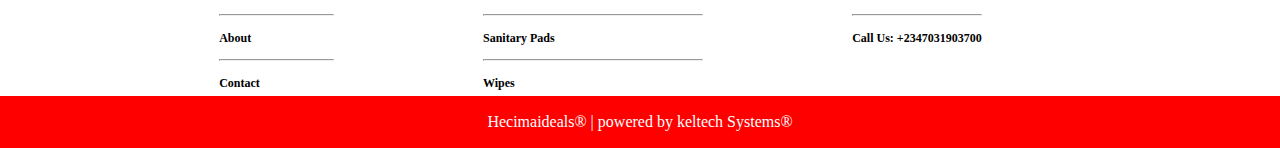
<file: wipes.html>
<!DOCTYPE html>
<html lang="en-us">
    <head>
        <meta charset="UTF-8">
        <meta name="viewport" content="width=device-width, initial-scale=1.0">
        <meta name="Title" content="Hecima Ultimate Ideas Ltd">
        <meta name="companies" content="huggies, Molfix, Virony, KissKids, Ladycare, Always, Dry love">
        <meta name="products" content="Diapers, sanitary pads">
        <link rel="stylesheet" href="wipes.css">
        <script src="script.js"></script>
    </head>
  <body>
    <div class="header">
        <h3 class="header-title">HECIMAIDEALS</h3>
    </div>
    <div class="topnav" id="myTopnav">
        <a href="index.html" class="active">Home</a>
        <a href="about.html">About</a>
        <a href="contact.html">Contact</a>
      <div class="dropdown">
          <button class="dropbtn">Products <strong>+</strong>
          <i class="fa fa-caret-down"></i>
          </button>
        <div class="dropdown-content">
          <a href="diapers.html">Diapers</a>
          <a href="sanitarypads.html">Sanitary pads</a>
          <a href="wipes.html">Wipes</a>
        </div>
      </div>
        <a href="javascript:void(0);" class="icon" onclick="myFunction()">&#9776;</a>
    </div>
    <div class="icon-bar">
      <a href="tel:+2347031903700" class="phone"><i class="fa fa-facebook"></i></a>
      <a href="https://wa.me/+2347031903700" class="whatsapp"><i class="fa fa-whatsapp"></i></a>
      <a href="#" class="mail"><i class="fa fa-youtube"></i></a>
    </div>
    <div class="current-section">
      <p class="section"><a href="index.html" style="font-weight: 700;">Home</a> | Wipes</p>
    </div>
    <div class="flex-container">
      <div class="left-side">
      <h2 class="left-head">Hecimaideals&reg; <br>Baby Wipes</h2>
      <p>Hecimaideals provide quality Wipes from different companies,<br> 
        wipes made without harsh ingredients & dermatologist-tested to be gentle on skin.
        Explore our product line below.</p>
      </div>
      <div class="right-side"></div>
    </div>
    <hr class="hr-1">
    <hr class="hr-2">
    <div class="row-1">
      <div class="wipe-1">
      </div>
      <div class="wipe-1-writeup">
        <h3 class="head">Huggies&reg; Special Delivery™ Baby Wipes</h3>
        <p>Our perfect wipe has only 7 ingredients, like 99% water & gentle cleansers. Available in Soft Packs and Big Packs.</p>
        <a href="https://wa.me/+2347031903700?text=Goodday%20Hecimaideals%20I%20Want%20To%20Order%20For%20huggies%2Wipes" 
        style="background-color: red; color: antiquewhite;
        padding: 1px; padding:10px; border-radius: 7px; font-weight: 700;">Place Order</a>
      </div>
    </div>
    <hr>
    <div class="row-2">
      <div class="wipe-2-writeup">
        <h3 class="head">Molfix&reg; Baby Wipes</h3>
        <p> Gentle clean for your baby's delicate skin. Available in Soft Packs, Refill Packs and Big Packs, these wipes are scented with cucumber & green tea.</p>
        <a href="https://wa.me/+2347031903700?text=Goodday%20Hecimaideals%20I%20Want%20To%20Order%20For%20Molfix%20Wipes" 
        style="background-color: red; color: antiquewhite;
        padding: 1px; padding:10px; border-radius: 7px; font-weight: 700;">Place Order</a>
      </div>
      <div class="wipe-2">
      </div>
    </div>
    <hr>
    <div class="pre-footer">
      <h2>HECIMAIDEALS</h2>
    </div>
    <hr>
    <div class="main-pre-footer">
      <div style="line-height: 25px;"><h2>Quick Nav.</h2>
        <a href="index.html" style="text-decoration: none; font-weight: 600; font-family: roboto; color: black; font-size: 12px;">Home</a><hr>
        <a href="about.html" style="text-decoration: none; font-weight: 600; font-family: roboto; color: black; font-size: 12px;">About</a><hr>
        <a href="contact.html" style="text-decoration: none; font-weight: 600; font-family: roboto; color: black; font-size: 12px;">Contact</a>
         </div>

      <div style="line-height: 25px;"><h2>Explore our Products</h2>
     <a href="diapers.html" style="text-decoration: none; font-weight: 600; font-family: roboto; color: black; font-size: 12px;">Diapers</a><hr>
     <a href="sanitarypads.html" style="text-decoration: none; font-weight: 600; font-family: roboto; color: black; font-size: 12px;">Sanitary Pads</a><hr>
     <a href="wipes.html" style="text-decoration: none; font-weight: 600; font-family: roboto; color: black; font-size: 12px;">Wipes</a>
      </div>
      <div style="line-height: 25px;"><h2>Help</h2>
      <a href="https://wa.me/+2347031903700" style="text-decoration: none; font-weight: 600; font-family: roboto; color: black; font-size: 12px;">Contact Us</a><hr>
      <span style="text-decoration: none; font-weight: 600; font-family: roboto; color: black; font-size: 12px;">Call Us: +2347031903700</span>
      </div>
      <div></div>
    </div>    
<div class="footer">
  <p>Hecimaideals&reg; | powered by keltech Systems&reg;</p>
</div>
  </body>
</html>
</file>
<file: hecimaideals.css>
/* defining the box*/
*{
    box-sizing: border-box;
}

body {
    padding: 0; margin: 0;
}

.header {
    width:100%;
    background-color: red; 
    height: fit-content; 
    padding: 1px;
    text-align: center; 
    color: white;
}

/* Add a black background color to the top navigation */
.topnav {
    background-color: whitesmoke;
    overflow: hidden;
  }
  
  /* Style the links inside the navigation bar */
  .topnav a {
    float: left;
    display: block;
    color: black;
    font-weight: 800;
    text-align: center;
    padding: 14px 16px;
    text-decoration: none;
    font-size: 17px;
  }
  
  /* Add an active class to highlight the current page */
  .active {
    background-color:rgb(149, 149, 149);
    color:black;
  }
  
  /* Hide the link that should open and close the topnav on small screens */
  .topnav .icon {
    display: none;
  }
  
  /* Dropdown container - needed to position the dropdown content */
  .dropdown {
    float: left;
    overflow: hidden;
  }
  
  /* Style the dropdown button to fit inside the topnav */
  .dropdown .dropbtn {
    font-size: 17px;
    border: none;
    outline: none;
    color: black;
    font-weight: 800;
    padding: 14px 16px;
    background-color: inherit;
    font-family: inherit;
    margin: 0;
  }
  
  /* Style the dropdown content (hidden by default) */
  .dropdown-content {
    display: none;
    position: absolute;
    background-color: #f9f9f9;
    min-width: 160px;
    box-shadow: 0px 8px 16px 0px rgba(0,0,0,0.2);
    z-index: 1;
  }
  
  /* Style the links inside the dropdown */
  .dropdown-content a {
    float: none;
    color: black;
    padding: 12px 16px;
    text-decoration: none;
    display: block;
    text-align: left;
  }
  
  /* Add a dark background on topnav links and the dropdown button on hover */
  .topnav a:hover, .dropdown:hover .dropbtn {
    background-color: #555;
    color: white;
  }
  
  /* Add a grey background to dropdown links on hover */
  .dropdown-content a:hover {
    background-color: #ddd;
    color: black;
  }


  .icon-bar {
    position: fixed;
    top: 50%;
    -webkit-transform: translateY(-50%);
    -ms-transform: translateY(-50%);
    transform: translateY(-50%);
  }
  
  /* Style the icon bar links */
  .icon-bar a {
    display: block;
    text-align: center;
    padding: 16px;
    transition: all 0.3s ease;
    color: white;
    font-size: 20px;
  }
  
  /* Style the social media icons with color, if you want */
  .icon-bar a:hover {
    background-color: #000;
  }
  
  .phone {
    background-color: antiquewhite;
    background-image: url(phone.png);
    background-repeat: no-repeat;
    background-size: contain;
    color: white;
  }
  
  .whatsapp {
    background-color: antiquewhite;
    background-image: url(whatsapp.png);
    background-repeat: no-repeat;
    background-size: contain;
    color: white;
  }
  
  .mail {
    background-color: antiquewhite;
    background-image: url(mail.png);
    background-repeat: no-repeat;
    background-size: contain;
    color: white;
  }

  .flex-container {
    display: flex;
    flex-direction: row;
    background-color: rgb(243, 208, 214);
    margin: 0;
    width: 100%;
    height: fit-content;
    padding: 0;
    align-items: center;
    justify-content: space-between;
}

.flex-container > div {
    width: 45%;
    height: 400px;
    margin: auto;
    margin-right: 0;
    text-align: justify;

}

.right-side {
    background-image: url('babyindiaper.png');
    background-repeat: no-repeat;
    background-size: cover;
    background-position: center;
}

.left-side{
    padding-top: 60px;
    padding-right: 2px;
}

.left-head {
    color: rgb(231, 8, 8);
    font-size: 40px;
    font-family: 'cooper black';
    text-shadow: 0 0 8px whitesmoke;
    word-spacing: 3px;
  }

 img {
   max-width: 100%;
   height: 100%;
   object-fit: cover;
   border-radius: 20px;
 }
  
 .flex-head {
   color: rgb(231, 8, 8);
   font-size: 50px;
   font-family: 'cooper black';
   text-shadow: 0 0 8px whitesmoke;
 }

 .hr-1 {
   height: 5px;
   background-color: black;
   border-radius: 15px;
   border: none;
 }

 .hr-2 {
   height: 20px;
   background-color: red;
   border: none;
 }

 .flex-container2 {
   display: flex;
   flex-direction: row;
   /* background-color: rgb(243, 208, 214); */
   align-content:center;
   align-items: center;
   height: fit-content;
   padding: 10px;
 }

 .flex-container2 > div {
   width: 30%;
   height: 300px;
   margin: auto;
   text-align: center;
   padding-top: 50px;
   font-weight: 600;
   font-family: helvetica;
 }

 .diaper{
   background-image: url('diapergroup.PNG');
   background-repeat: no-repeat;
   background-size: cover;
   border-radius: 20px;
 }

 .wipes {
   background-image: url('wipesgroup.PNG');
   background-repeat: no-repeat;
   background-size: cover;
   border-radius: 20px;
 }

 .pads {
   background-image: url('padgroup.PNG');
   background-repeat: no-repeat;
   background-size: cover;
   border-radius: 20px;
 }

 .diaper-head{
   font-size: 28px;
   font-weight: 900;
   text-shadow: 0 0 15px white;
   font-family: 'cooper black';
 }

 .wipe-head {
  font-size: 28px;
  font-weight: 900;
  text-shadow: 0 0 15px white;
  font-family: 'cooper black';
 }

 .pad-head {
  font-size: 28px;
  font-weight: 900;
  text-shadow: 0 0 15px white;
  font-family: 'cooper black';
 }

 .contact-box {
   background-image: url('contact  back2.jpg');
   background-repeat: no-repeat;
   background-size: cover;
   background-attachment: fixed;
   width: 100%;
   height:fit-content;
   border: none;
   padding-top: 60px;
   padding-bottom: 60px;
 }

 .form-box  {
   width: 35%;
   height: fit-content;
   background-color: transparent;
   box-shadow: 0 0 10px black;
   border-radius: 10px;
   padding: 10px;
   margin: auto;
 }
 input {
   width: 100%;
 }

 input[type=text] {
  width: 100%;
  padding: 12px 5px;
  margin: 8px 0;
  box-sizing: border-box;
  border-radius: 8px;
  border: none;
}

input[type=email] {
  width: 100%;
  padding: 12px 5px;
  margin: 8px 0;
  box-sizing: border-box;
  border-radius: 8px;
  border: none;
}

textarea {
  width: 100%;
  height: 150px;
  padding: 12px 5px;
  margin: 8px 0;
  box-sizing: border-box;
  border: none;
  border-radius: 8px;
  font-size: 16px;
  resize: none;
}

input[type=submit] {
  background-color: red;
  width: 100%;
  border: none;
  padding: 10px;
  border-radius: 8px;
  font-weight: 800;
}


.elements {
  background-image: url('contact back.jpg');
  background-repeat: no-repeat;
  background-size: cover;
  margin-top: 40px;
  display: flex;
  flex-direction: row;
  justify-content: space-evenly;
  align-items: center;
}

.elements > div {
  margin: 10px;
  padding: 20px;
  font-size: 15px;
  color: red;
  text-align: center;
}

.pre-footer {
  width: 100%;
  text-align: left;
  padding-left: 70px;
  color: red;
}

.main-pre-footer {
  padding-left:70px;
  display: flex;
  flex-direction: row;
  justify-content: space-evenly;
}

.footer {
  width: 100%;
  background-color: red;
  color: white;
  text-align: center;
  padding: 1px;
  height: auto;
}


  
  /* Show the dropdown menu when the user moves the mouse over the dropdown button */
  .dropdown:hover .dropdown-content {
    display: block;
  }
  
  /* When the screen is less than 600 pixels wide, hide all links, except for the first one ("Home"). Show the link that contains should open and close the topnav (.icon) */
  @media screen and (max-width: 600px) {
    .topnav a:not(:first-child), .dropdown .dropbtn {
      display: none;
    }
    .topnav a.icon {
      float: right;
      display: block;
    }
    .flex-container {
      flex-direction: column-reverse;
      height: fit-content;
      padding: 10px;
    }
    .flex-container > div {
      width: 100%;
    }
    .left-head{
      font-size: 40px;
    }
    
    .flex-container2 {
      flex-direction: column;
      height: fit-content;
    }
    .flex-container2 > div {
      width: 100%;
      margin-bottom: 20px;
    }
    .form-box{
      width: 85%;
    }
    .elements, .main-pre-footer {
      flex-direction: column;
    }
  }
  
  /* The "responsive" class is added to the topnav with JavaScript when the user clicks on the icon. This class makes the topnav look good on small screens (display the links vertically instead of horizontally) */
  @media screen and (max-width: 600px) {
    .topnav.responsive {position: relative;}
    .topnav.responsive a.icon {
      position: absolute;
      right: 0;
      top: 0;
    }
    .topnav.responsive a {
      float: none;
      display: block;
      text-align: left;
    }
    .topnav.responsive .dropdown {float: none;}
    .topnav.responsive .dropdown-content {position: relative;}
    .topnav.responsive .dropdown .dropbtn {
      display: block;
      width: 100%;
      text-align: left;
    }
  }

  @media only screen and (max-width: 1200px) {
    
  }
</file>
<file: about.css>
/* defining the box*/
*{
    box-sizing: border-box;
}

body {
    padding: 0; margin: 0;
}

.header {
    width:100%;
    background-color: red; 
    height: fit-content; 
    padding: 1px;
    text-align: center; 
    color: white;
}

/* Add a black background color to the top navigation */
.topnav {
    background-color: whitesmoke;
    overflow: hidden;
  }
  
  /* Style the links inside the navigation bar */
  .topnav a {
    float: left;
    display: block;
    color: black;
    font-weight: 800;
    text-align: center;
    padding: 14px 16px;
    text-decoration: none;
    font-size: 17px;
  }
  
  /* Add an active class to highlight the current page */
  .active {
    background-color: pink;
    color: white;
  }
  
  /* Hide the link that should open and close the topnav on small screens */
  .topnav .icon {
    display: none;
  }
  
  /* Dropdown container - needed to position the dropdown content */
  .dropdown {
    float: left;
    overflow: hidden;
  }
  
  /* Style the dropdown button to fit inside the topnav */
  .dropdown .dropbtn {
    font-size: 17px;
    border: none;
    outline: none;
    color: black;
    font-weight: 800;
    padding: 14px 16px;
    background-color: inherit;
    font-family: inherit;
    margin: 0;
  }
  
  /* Style the dropdown content (hidden by default) */
  .dropdown-content {
    display: none;
    position: absolute;
    background-color: #f9f9f9;
    min-width: 160px;
    box-shadow: 0px 8px 16px 0px rgba(0,0,0,0.2);
    z-index: 1;
  }
  
  /* Style the links inside the dropdown */
  .dropdown-content a {
    float: none;
    color: black;
    padding: 12px 16px;
    text-decoration: none;
    display: block;
    text-align: left;
  }
  
  /* Add a dark background on topnav links and the dropdown button on hover */
  .topnav a:hover, .dropdown:hover .dropbtn {
    background-color: #555;
    color: white;
  }
  
  /* Add a grey background to dropdown links on hover */
  .dropdown-content a:hover {
    background-color: #ddd;
    color: black;
  }

  /* Show the dropdown menu when the user moves the mouse over the dropdown button */
  .dropdown:hover .dropdown-content {
    display: block;
  }

  .icon-bar {
    position: fixed;
    top: 50%;
    -webkit-transform: translateY(-50%);
    -ms-transform: translateY(-50%);
    transform: translateY(-50%);
  }
  
  /* Style the icon bar links */
  .icon-bar a {
    display: block;
    text-align: center;
    padding: 16px;
    transition: all 0.3s ease;
    color: white;
    font-size: 20px;
  }
  
  /* Style the social media icons with color, if you want */
  .icon-bar a:hover {
    background-color: #000;
  }
  
  .phone {
    background-color: antiquewhite;
    background-image: url(phone.png);
    background-repeat: no-repeat;
    background-size: contain;
    color: white;
  }
  
  .whatsapp {
    background-color: antiquewhite;
    background-image: url(whatsapp.png);
    background-repeat: no-repeat;
    background-size: contain;
    color: white;
  }
  
  .mail {
    background-color: antiquewhite;
    background-image: url(mail.png);
    background-repeat: no-repeat;
    background-size: contain;
    color: white;
  }
  
  .flex-container {
    display: flex;
    flex-direction: row;
    background-color: rgb(243, 208, 214);
    margin: 0;
    width: 100%;
    height: fit-content;
    padding: 0;
    align-items: center;
    justify-content: space-between;
}

.flex-container > div {
    width: 45%;
    height: 400px;
    margin: auto;
    margin-right: 0;
    text-align: justify;

}

.right-side {
    background-image: url('brand logo.jpg');
    background-repeat: no-repeat;
    background-size: cover;
    background-position: center;
}

.left-side{
    padding-top: 60px;
    padding-right: 2px;
}

.left-head {
    color: rgb(231, 8, 8);
    font-size: 40px;
    font-family: 'cooper black';
    text-shadow: 0 0 8px whitesmoke;
    word-spacing: 3px;
  }
  .hr-1 {
    height: 5px;
    background-color: black;
    border-radius: 15px;
    border: none;
  }
 
  .hr-2 {
    height: 20px;
    background-color: red;
    border: none;
  }

  .definition {
    background-image: url('heci.PNG');
    background-repeat: no-repeat;
    background-size: cover;
    background-attachment:fixed;
    padding: 10px;
    font-family: roboto;
    font-size: 15px;
    line-height: 25px;
  }
  .pre-footer {
    width: 100%;
    text-align: left;
    padding-left: 70px;
    color: red;
  }
  
  .main-pre-footer {
    padding-left:70px;
    display: flex;
    flex-direction: row;
    justify-content: space-evenly;
  }
  
  .footer {
    width: 100%;
    background-color: red;
    color: white;
    text-align: center;
    padding: 1px;
    height: auto;
  }
  
  /* When the screen is less than 600 pixels wide, hide all links, except for the first one ("Home"). Show the link that contains should open and close the topnav (.icon) */
  @media screen and (max-width: 600px) {
    .topnav a:not(:first-child), .dropdown .dropbtn {
      display: none;
    }
    .topnav a.icon {
      float: right;
      display: block;
    }
    .flex-container {
      flex-direction: column-reverse;
      height: fit-content;
      padding: 10px;
    }
    .flex-container > div {
      width: 100%;
    }
    .left-head{
      font-size: 40px;
    }
    .main-pre-footer {
      flex-direction: column;
    }
    
    
}
  
  /* The "responsive" class is added to the topnav with JavaScript when the user clicks on the icon. This class makes the topnav look good on small screens (display the links vertically instead of horizontally) */
  @media screen and (max-width: 600px) {
    .topnav.responsive {position: relative;}
    .topnav.responsive a.icon {
      position: absolute;
      right: 0;
      top: 0;
    }
    .topnav.responsive a {
      float: none;
      display: block;
      text-align: left;
    }
    .topnav.responsive .dropdown {float: none;}
    .topnav.responsive .dropdown-content {position: relative;}
    .topnav.responsive .dropdown .dropbtn {
      display: block;
      width: 100%;
      text-align: left;
    }
  }
</file>
<file: contact.css>
/* defining the box*/
*{
    box-sizing: border-box;
}

body {
  padding: 0; margin: 0;
}

.header {
    width:100%;
    background-color: red; 
    height: fit-content; 
    padding: 1px;
    text-align: center; 
    color: white;
}

/* Add a black background color to the top navigation */
.topnav {
    background-color: whitesmoke;
    overflow: hidden;
  }
  
  /* Style the links inside the navigation bar */
  .topnav a {
    float: left;
    display: block;
    color: black;
    font-weight: 800;
    text-align: center;
    padding: 14px 16px;
    text-decoration: none;
    font-size: 17px;
  }
  
  /* Add an active class to highlight the current page */
  .active {
    background-color: pink;
    color: white;
  }
  
  /* Hide the link that should open and close the topnav on small screens */
  .topnav .icon {
    display: none;
  }
  
  /* Dropdown container - needed to position the dropdown content */
  .dropdown {
    float: left;
    overflow: hidden;
  }
  
  /* Style the dropdown button to fit inside the topnav */
  .dropdown .dropbtn {
    font-size: 17px;
    border: none;
    outline: none;
    color: black;
    font-weight: 800;
    padding: 14px 16px;
    background-color: inherit;
    font-family: inherit;
    margin: 0;
  }
  
  /* Style the dropdown content (hidden by default) */
  .dropdown-content {
    display: none;
    position: absolute;
    background-color: #f9f9f9;
    min-width: 160px;
    box-shadow: 0px 8px 16px 0px rgba(0,0,0,0.2);
    z-index: 1;
  }
  
  /* Style the links inside the dropdown */
  .dropdown-content a {
    float: none;
    color: black;
    padding: 12px 16px;
    text-decoration: none;
    display: block;
    text-align: left;
  }
  
  /* Add a dark background on topnav links and the dropdown button on hover */
  .topnav a:hover, .dropdown:hover .dropbtn {
    background-color: #555;
    color: white;
  }
  
  /* Add a grey background to dropdown links on hover */
  .dropdown-content a:hover {
    background-color: #ddd;
    color: black;
  }

  /* Show the dropdown menu when the user moves the mouse over the dropdown button */
  .dropdown:hover .dropdown-content {
    display: block;
  }

  .icon-bar {
    position: fixed;
    top: 50%;
    -webkit-transform: translateY(-50%);
    -ms-transform: translateY(-50%);
    transform: translateY(-50%);
  }
  
  /* Style the icon bar links */
  .icon-bar a {
    display: block;
    text-align: center;
    padding: 16px;
    transition: all 0.3s ease;
    color: white;
    font-size: 20px;
  }
  
  /* Style the social media icons with color, if you want */
  .icon-bar a:hover {
    background-color: #000;
  }
  
  .phone {
    background-color: antiquewhite;
    background-image: url(phone.png);
    background-repeat: no-repeat;
    background-size: contain;
    color: white;
  }
  
  .whatsapp {
    background-color: antiquewhite;
    background-image: url(whatsapp.png);
    background-repeat: no-repeat;
    background-size: contain;
    color: white;
  }
  
  .mail {
    background-color: antiquewhite;
    background-image: url(mail.png);
    background-repeat: no-repeat;
    background-size: contain;
    color: white;
  }
  .location {
    background-image: url('map1.jpeg');
    background-repeat: no-repeat;
    background-size: cover;
    width:100% ;
    height: 200px;
    margin: 0;
    border: none;
    text-align: center;
    line-height: 30px;
    padding-top: 20px;
    font-weight: 900;
    font-size: 20px;
}

.hr-1 {
  height: 5px;
  background-color: black;
  border-radius: 15px;
  border: none;
}

.hr-2 {
  height: 20px;
  background-color: red;
  border: none;
}

  .contact-box {
    background-image: url('contact  back2.jpg');
    background-repeat: no-repeat;
    background-size: cover;
    background-attachment: fixed;
    width: 100%;
    height:fit-content;
    border: none;
    padding-top: 60px;
    padding-bottom: 60px;
  }
 
  .form-box  {
    width: 35%;
    height: fit-content;
    background-color: transparent;
    box-shadow: 0 0 10px black;
    border-radius: 10px;
    padding: 10px;
    margin: auto;
  }
  input {
    width: 100%;
  }
 
  input[type=text] {
   width: 100%;
   padding: 12px 5px;
   margin: 8px 0;
   box-sizing: border-box;
   border-radius: 8px;
   border: none;
 }
 
 input[type=email] {
   width: 100%;
   padding: 12px 5px;
   margin: 8px 0;
   box-sizing: border-box;
   border-radius: 8px;
   border: none;
 }
 
 textarea {
   width: 100%;
   height: 150px;
   padding: 12px 5px;
   margin: 8px 0;
   box-sizing: border-box;
   border: none;
   border-radius: 8px;
   font-size: 16px;
   resize: none;
 }
 
 input[type=submit] {
   background-color: red;
   width: 100%;
   border: none;
   padding: 10px;
   border-radius: 8px;
   font-weight: 800;
 }
 

  .pre-footer {
    width: 100%;
    text-align: left;
    padding-left: 70px;
    color: red;
  }
  
  .main-pre-footer {
    padding-left:70px;
    display: flex;
    flex-direction: row;
    justify-content: space-evenly;
  }
  
  .footer {
    width: 100%;
    background-color: red;
    color: white;
    text-align: center;
    padding: 1px;
    height: auto;
  }
  
  
  /* When the screen is less than 600 pixels wide, hide all links, except for the first one ("Home"). Show the link that contains should open and close the topnav (.icon) */
  @media screen and (max-width: 600px) {
    .topnav a:not(:first-child), .dropdown .dropbtn {
      display: none;
    }
    .topnav a.icon {
      float: right;
      display: block;
    }
    .main-pre-footer {
      flex-direction: column;
    }
    .form-box{
      width: 85%;
    }
  }
  
  /* The "responsive" class is added to the topnav with JavaScript when the user clicks on the icon. This class makes the topnav look good on small screens (display the links vertically instead of horizontally) */
  @media screen and (max-width: 600px) {
    .topnav.responsive {position: relative;}
    .topnav.responsive a.icon {
      position: absolute;
      right: 0;
      top: 0;
    }
    .topnav.responsive a {
      float: none;
      display: block;
      text-align: left;
    }
    .topnav.responsive .dropdown {float: none;}
    .topnav.responsive .dropdown-content {position: relative;}
    .topnav.responsive .dropdown .dropbtn {
      display: block;
      width: 100%;
      text-align: left;
    }
  }
</file>
<file: diapers.css>
*{
  box-sizing: border-box;
}

body {
padding: 0; margin: 0;
}

.header {
  width:100%;
  background-color: red; 
  height: fit-content; 
  padding: 1px;
  text-align: center; 
  color: white;
}

/* Add a black background color to the top navigation */
.topnav {
  background-color: whitesmoke;
  overflow: hidden;
}

/* Style the links inside the navigation bar */
.topnav a {
  float: left;
  display: block;
  color: black;
  font-weight: 800;
  text-align: center;
  padding: 14px 16px;
  text-decoration: none;
  font-size: 17px;
}

/* Add an active class to highlight the current page */
.active {
  background-color:rgb(149, 149, 149);
  color:black;
}

/* Hide the link that should open and close the topnav on small screens */
.topnav .icon {
  display: none;
}

/* Dropdown container - needed to position the dropdown content */
.dropdown {
  float: left;
  overflow: hidden;
}

/* Style the dropdown button to fit inside the topnav */
.dropdown .dropbtn {
  font-size: 17px;
  border: none;
  outline: none;
  color: black;
  font-weight: 800;
  padding: 14px 16px;
  background-color: inherit;
  font-family: inherit;
  margin: 0;
}

/* Style the dropdown content (hidden by default) */
.dropdown-content {
  display: none;
  position: absolute;
  background-color: #f9f9f9;
  min-width: 160px;
  box-shadow: 0px 8px 16px 0px rgba(0,0,0,0.2);
  z-index: 1;
}

/* Style the links inside the dropdown */
.dropdown-content a {
  float: none;
  color: black;
  padding: 12px 16px;
  text-decoration: none;
  display: block;
  text-align: left;
}

/* Add a dark background on topnav links and the dropdown button on hover */
.topnav a:hover, .dropdown:hover .dropbtn {
  background-color: #555;
  color: white;
}

/* Add a grey background to dropdown links on hover */
.dropdown-content a:hover {
  background-color: #ddd;
  color: black;
}

.icon-bar {
  position: fixed;
  top: 50%;
  -webkit-transform: translateY(-50%);
  -ms-transform: translateY(-50%);
  transform: translateY(-50%);
}

/* Style the icon bar links */
.icon-bar a {
  display: block;
  text-align: center;
  padding: 16px;
  transition: all 0.3s ease;
  color: white;
  font-size: 20px;
}

/* Style the social media icons with color, if you want */
.icon-bar a:hover {
  background-color: #000;
}

.phone {
  background-color: antiquewhite;
  background-image: url(phone.png);
  background-repeat: no-repeat;
  background-size: contain;
  color: white;
}

.whatsapp {
  background-color: antiquewhite;
  background-image: url(whatsapp.png);
  background-repeat: no-repeat;
  background-size: contain;
  color: white;
}

.mail {
  background-color: antiquewhite;
  background-image: url(mail.png);
  background-repeat: no-repeat;
  background-size: contain;
  color: white;
}
.current-section {
    width: 100%;
    padding: 0.3px;
    background-color: rgb(182, 172, 174);
}
.section {
    margin-left: 30px;
    font-weight: 700;
}
.flex-container {
  display: flex;
  flex-direction: row;
  background-color: rgb(243, 208, 214);
  margin: 0;
  width: 100%;
  height: fit-content;
  padding: 0;
  align-items: center;
  justify-content: space-between;
}

.flex-container > div {
  width: 45%;
  height: 400px;
  margin: auto;
  margin-right: 0;
  text-align: justify;

}

.right-side {
  background-image: url('diaperdisplay.PNG');
  background-repeat: no-repeat;
  background-size: cover;
  background-position: center;
}

.left-side{
  padding-top: 60px;
  padding-right: 2px;
}

.left-head {
  color: rgb(231, 8, 8);
  font-size: 40px;
  font-family: 'cooper black';
  text-shadow: 0 0 8px whitesmoke;
  word-spacing: 3px;
}

.hr-1 {
  height: 5px;
  background-color: black;
  border-radius: 15px;
  border: none;
}

.hr-2 {
  height: 20px;
  background-color: red;
  border: none;
}

img {
  width: 70%;
  height: 60%;
  object-fit: fill;
  object-position: center;
  border-radius: 5px;
  margin-top: 10px;
}

.head {
  color: rgb(231, 8, 8);
  font-size: 30px;
  font-family: 'cooper black';
  text-shadow: 0 0 8px whitesmoke;
  word-spacing: 3px;
}

.row-1 {
  background-color: rgb(243, 208, 214);
    display: flex;
    flex-direction: row;
    width: 100%;
    margin: 0;
    height: fit-content;
    padding: 0;
    justify-content: space-between;
    align-items: center;

}

.row-1 > div {
    width: 50%;
    height:400px;
    margin: auto;
    margin-right:0;
    text-align: justify;
}

.diaper-1 {
  background-image: url('newhuggiesdiaper.PNG');
  background-repeat: no-repeat;
  background-size: cover;
  background-position: center;
}

 .diaper-1-writeup {
  padding-top: 100px;
  padding-left: 45px;
  padding-right: 45px;
} 

.row-2 {
  background-color: rgb(243, 208, 214);
    display: flex;
    flex-direction: row;
    width: 100%;
    margin: 0;
    height: fit-content;
    padding: 0;
    justify-content: space-between;
    align-items: center;

}

.row-2 > div {
    width: 50%;
    height:400px;
    margin: auto;
    margin-right:0;
    text-align: justify;
}

.diaper-2 {
  background-image: url('newkisskidsdiaper.PNG');
  background-repeat: no-repeat;
  background-size: cover;
  background-position: center;
}

 .diaper-2-writeup {
  padding-top: 100px;
  padding-left: 45px;
  padding-right: 45px;
} 

.row-3 {
  background-color: rgb(243, 208, 214);
    display: flex;
    flex-direction: row;
    width: 100%;
    margin: 0;
    height: fit-content;
    padding: 0;
    justify-content: space-between;
    align-items: center;

}

.row-3 > div {
    width: 50%;
    height:400px;
    margin: auto;
    margin-right:0;
    text-align: justify;
}

.diaper-3 {
  background-image: url('newmolfixdiaper.PNG');
  background-repeat: no-repeat;
  background-size: cover;
  background-position: center;
}

 .diaper-3-writeup {
  padding-top: 100px;
  padding-left: 45px;
  padding-right: 45px;
}



.content1 {
  position: relative;
  bottom: 0;
  background: rgba(0, 0, 0, 0.4); /* Black background with transparency */
  color: #f1f1f1;
  width: 100%;
  padding: 20px;
}

 
/* Show the dropdown menu when the user moves the mouse over the dropdown button */
.dropdown:hover .dropdown-content {
  display: block;
}

.pre-footer {
  width: 100%;
  text-align: left;
  padding-left: 70px;
  color: red;
}

.main-pre-footer {
  padding-left:70px;
  display: flex;
  flex-direction: row;
  justify-content: space-evenly;
}

.footer {
  width: 100%;
  background-color: red;
  color: white;
  text-align: center;
  padding: 1px;
  height: auto;
}


/* When the screen is less than 600 pixels wide, hide all links, except for the first one ("Home"). Show the link that contains should open and close the topnav (.icon) */
@media screen and (max-width: 600px) {
  .topnav a:not(:first-child), .dropdown .dropbtn {
    display: none;
  }
  .topnav a.icon {
    float: right;
    display: block;
  }
  .flex-container {
      flex-direction: column-reverse;
  }

  .flex-container > div {
      width: 100%;
  }
  .row-1 {
    flex-direction: column;
    height: fit-content;
    padding: 10px;
  }
  .row-1 > div {
    width: 100%;
  }
  .row-2 {
    flex-direction: column-reverse;
    height: fit-content;
    padding: 10px;
  }
  .row-2 > div {
    width: 100%;
  }
  .row-3 {
    flex-direction: column;
    height: fit-content;
    padding: 10px;
  }
  .row-3 > div {
    width: 100%;
  }
  .main-pre-footer {
      flex-direction: column;
    }
}

/* The "responsive" class is added to the topnav with JavaScript when the user clicks on the icon. This class makes the topnav look good on small screens (display the links vertically instead of horizontally) */
@media screen and (max-width: 600px) {
  .topnav.responsive {position: relative;}
  .topnav.responsive a.icon {
    position: absolute;
    right: 0;
    top: 0;
  }
  .topnav.responsive a {
    float: none;
    display: block;
    text-align: left;
  }
  .topnav.responsive .dropdown {float: none;}
  .topnav.responsive .dropdown-content {position: relative;}
  .topnav.responsive .dropdown .dropbtn {
    display: block;
    width: 100%;
    text-align: left;
  }
}

@media only screen and (max-width: 1200px) {
  
}
</file>
<file: sanitarypads.css>
*{
  box-sizing: border-box;
}

body {
   padding: 0; margin: 0;
}

.header {
  width:100%;
  background-color: red; 
  height: fit-content; 
  padding: 1px;
  text-align: center; 
  color: white;
}

/* Add a black background color to the top navigation */
.topnav {
  background-color: whitesmoke;
  overflow: hidden;
}

/* Style the links inside the navigation bar */
.topnav a {
  float: left;
  display: block;
  color: black;
  font-weight: 800;
  text-align: center;
  padding: 14px 16px;
  text-decoration: none;
  font-size: 17px;
}

/* Add an active class to highlight the current page */
.active {
  background-color:rgb(149, 149, 149);
  color:black;
}

/* Hide the link that should open and close the topnav on small screens */
.topnav .icon {
  display: none;
}

/* Dropdown container - needed to position the dropdown content */
.dropdown {
  float: left;
  overflow: hidden;
}

/* Style the dropdown button to fit inside the topnav */
.dropdown .dropbtn {
  font-size: 17px;
  border: none;
  outline: none;
  color: black;
  font-weight: 800;
  padding: 14px 16px;
  background-color: inherit;
  font-family: inherit;
  margin: 0;
}

/* Style the dropdown content (hidden by default) */
.dropdown-content {
  display: none;
  position: absolute;
  background-color: #f9f9f9;
  min-width: 160px;
  box-shadow: 0px 8px 16px 0px rgba(0,0,0,0.2);
  z-index: 1;
}

/* Style the links inside the dropdown */
.dropdown-content a {
  float: none;
  color: black;
  padding: 12px 16px;
  text-decoration: none;
  display: block;
  text-align: left;
}

/* Add a dark background on topnav links and the dropdown button on hover */
.topnav a:hover, .dropdown:hover .dropbtn {
  background-color: #555;
  color: white;
}

/* Add a grey background to dropdown links on hover */
.dropdown-content a:hover {
  background-color: #ddd;
  color: black;
}

.icon-bar {
  position: fixed;
  top: 50%;
  -webkit-transform: translateY(-50%);
  -ms-transform: translateY(-50%);
  transform: translateY(-50%);
}

/* Style the icon bar links */
.icon-bar a {
  display: block;
  text-align: center;
  padding: 16px;
  transition: all 0.3s ease;
  color: white;
  font-size: 20px;
}

/* Style the social media icons with color, if you want */
.icon-bar a:hover {
  background-color: #000;
}

.phone {
  background-color: antiquewhite;
  background-image: url(phone.png);
  background-repeat: no-repeat;
  background-size: contain;
  color: white;
}

.whatsapp {
  background-color: antiquewhite;
  background-image: url(whatsapp.png);
  background-repeat: no-repeat;
  background-size: contain;
  color: white;
}

.mail {
  background-color: antiquewhite;
  background-image: url(mail.png);
  background-repeat: no-repeat;
  background-size: contain;
  color: white;
}
.current-section {
    width: 100%;
    padding: 0.3px;
    background-color: rgb(182, 172, 174);
}
.section {
    margin-left: 30px;
    font-weight: 700;
}
.flex-container {
  display: flex;
  flex-direction: row;
  background-color: rgb(243, 208, 214);
  margin: 0;
  width: 100%;
  height: fit-content;
  padding: 0;
  align-items: center;
  justify-content: space-between;
}

.flex-container > div {
  width: 45%;
  height: 400px;
  margin: auto;
  margin-right: 0;
  text-align: justify;

}

.right-side {
  background-image: url('paddisplay.PNG');
  background-repeat: no-repeat;
  background-size: cover;
  background-position: center;
}

.left-side{
  padding-top: 60px;
  padding-right: 2px;
}

.left-head {
  color: rgb(231, 8, 8);
  font-size: 40px;
  font-family: 'cooper black';
  text-shadow: 0 0 8px whitesmoke;
  word-spacing: 3px;
}

.hr-1 {
  height: 5px;
  background-color: black;
  border-radius: 15px;
  border: none;
}

.hr-2 {
  height: 20px;
  background-color: red;
  border: none;
}

img {
  width: 70%;
  height: 60%;
  object-fit: fill;
  object-position: center;
  border-radius: 5px;
  margin-top: 10px;
}

.head {
  color: rgb(231, 8, 8);
  font-size: 30px;
  font-family: 'cooper black';
  text-shadow: 0 0 8px whitesmoke;
  word-spacing: 3px;
}

.row-1 {
  background-color: rgb(243, 208, 214);
    display: flex;
    flex-direction: row;
    width: 100%;
    margin: 0;
    height: fit-content;
    padding: 0;
    justify-content: space-between;
    align-items: center;

}

.row-1 > div {
    width: 50%;
    height:400px;
    margin: auto;
    margin-right:0;
    text-align: justify;
}

.pad-1 {
  background-image: url('newpad.PNG');
  background-repeat: no-repeat;
  background-size: cover;
  background-position: center;
}

 .pad-1-writeup {
  padding-top: 100px;
  padding-left: 45px;
  padding-right: 45px;
} 

/* Show the dropdown menu when the user moves the mouse over the dropdown button */
.dropdown:hover .dropdown-content {
  display: block;
}

.pre-footer {
  width: 100%;
  text-align: left;
  padding-left: 70px;
  color: red;
}

.main-pre-footer {
  padding-left:70px;
  display: flex;
  flex-direction: row;
  justify-content: space-evenly;
}

.footer {
  width: 100%;
  background-color: red;
  color: white;
  text-align: center;
  padding: 1px;
  height: auto;
}


/* When the screen is less than 600 pixels wide, hide all links, except for the first one ("Home"). Show the link that contains should open and close the topnav (.icon) */
@media screen and (max-width: 600px) {
  .topnav a:not(:first-child), .dropdown .dropbtn {
    display: none;
  }
  .topnav a.icon {
    float: right;
    display: block;
  }
  .flex-container {
      flex-direction: column-reverse;
      height: fit-content;
  }

  .flex-container > div {
      width: 100%;
      height: fit-content;
  }
  .row-1 {
    flex-direction: column;
    height: fit-content;
    padding: 10px;
  }
  .row-1 > div {
    width: 100%;
  }
  .main-pre-footer {
      flex-direction: column;
    }
  
}

/* The "responsive" class is added to the topnav with JavaScript when the user clicks on the icon. This class makes the topnav look good on small screens (display the links vertically instead of horizontally) */
@media screen and (max-width: 600px) {
  .topnav.responsive {position: relative;}
  .topnav.responsive a.icon {
    position: absolute;
    right: 0;
    top: 0;
  }
  .topnav.responsive a {
    float: none;
    display: block;
    text-align: left;
  }
  .topnav.responsive .dropdown {float: none;}
  .topnav.responsive .dropdown-content {position: relative;}
  .topnav.responsive .dropdown .dropbtn {
    display: block;
    width: 100%;
    text-align: left;
  }
}

@media only screen and (max-width: 1200px) {
  
}
</file>
<file: wipes.css>
*{
  box-sizing: border-box;
}

body {
padding: 0; margin: 0;
}

.header {
  width:100%;
  background-color: red; 
  height: fit-content; 
  padding: 1px;
  text-align: center; 
  color: white;
}

/* Add a black background color to the top navigation */
.topnav {
  background-color: whitesmoke;
  overflow: hidden;
}

/* Style the links inside the navigation bar */
.topnav a {
  float: left;
  display: block;
  color: black;
  font-weight: 800;
  text-align: center;
  padding: 14px 16px;
  text-decoration: none;
  font-size: 17px;
}

/* Add an active class to highlight the current page */
.active {
  background-color:rgb(149, 149, 149);
  color:black;
}

/* Hide the link that should open and close the topnav on small screens */
.topnav .icon {
  display: none;
}

/* Dropdown container - needed to position the dropdown content */
.dropdown {
  float: left;
  overflow: hidden;
}

/* Style the dropdown button to fit inside the topnav */
.dropdown .dropbtn {
  font-size: 17px;
  border: none;
  outline: none;
  color: black;
  font-weight: 800;
  padding: 14px 16px;
  background-color: inherit;
  font-family: inherit;
  margin: 0;
}

/* Style the dropdown content (hidden by default) */
.dropdown-content {
  display: none;
  position: absolute;
  background-color: #f9f9f9;
  min-width: 160px;
  box-shadow: 0px 8px 16px 0px rgba(0,0,0,0.2);
  z-index: 1;
}

/* Style the links inside the dropdown */
.dropdown-content a {
  float: none;
  color: black;
  padding: 12px 16px;
  text-decoration: none;
  display: block;
  text-align: left;
}

/* Add a dark background on topnav links and the dropdown button on hover */
.topnav a:hover, .dropdown:hover .dropbtn {
  background-color: #555;
  color: white;
}

/* Add a grey background to dropdown links on hover */
.dropdown-content a:hover {
  background-color: #ddd;
  color: black;
}

.icon-bar {
  position: fixed;
  top: 50%;
  -webkit-transform: translateY(-50%);
  -ms-transform: translateY(-50%);
  transform: translateY(-50%);
}

/* Style the icon bar links */
.icon-bar a {
  display: block;
  text-align: center;
  padding: 16px;
  transition: all 0.3s ease;
  color: white;
  font-size: 20px;
}

/* Style the social media icons with color, if you want */
.icon-bar a:hover {
  background-color: #000;
}

.phone {
  background-color: antiquewhite;
  background-image: url(phone.png);
  background-repeat: no-repeat;
  background-size: contain;
  color: white;
}

.whatsapp {
  background-color: antiquewhite;
  background-image: url(whatsapp.png);
  background-repeat: no-repeat;
  background-size: contain;
  color: white;
}

.mail {
  background-color: antiquewhite;
  background-image: url(mail.png);
  background-repeat: no-repeat;
  background-size: contain;
  color: white;
}
.current-section {
    width: 100%;
    padding: 0.3px;
    background-color: rgb(182, 172, 174);
}
.section {
    margin-left: 30px;
    font-weight: 700;
}
.flex-container {
  display: flex;
  flex-direction: row;
  background-color: rgb(243, 208, 214);
  margin: 0;
  width: 100%;
  height: fit-content;
  padding: 0;
  align-items: center;
  justify-content: space-between;
}

.flex-container > div {
  width: 45%;
  height: 400px;
  margin: auto;
  margin-right: 0;
  text-align: justify;

}

.right-side {
  background-image: url('wipedisplay.PNG');
  background-repeat: no-repeat;
  background-size: cover;
  background-position: center;
}

.left-side{
  padding-top: 60px;
  padding-right: 15px;
  padding-left: 15px;
}

.left-head {
  color: rgb(231, 8, 8);
  font-size: 40px;
  font-family: 'cooper black';
  text-shadow: 0 0 8px whitesmoke;
  word-spacing: 3px;
}

.hr-1 {
  height: 5px;
  background-color: black;
  border-radius: 15px;
  border: none;
}

.hr-2 {
  height: 20px;
  background-color: red;
  border: none;
}

img {
  width: 70%;
  height: 60%;
  object-fit: fill;
  object-position: center;
  border-radius: 5px;
  margin-top: 10px;
}

.head {
  color: rgb(231, 8, 8);
  font-size: 30px;
  font-family: 'cooper black';
  text-shadow: 0 0 8px whitesmoke;
  word-spacing: 3px;
}
.row-1 {
  background-color: rgb(243, 208, 214);
    display: flex;
    flex-direction: row;
    width: 100%;
    margin: 0;
    height: fit-content;
    padding: 0;
    justify-content: space-between;
    align-items: center;

}

.row-1 > div {
    width: 50%;
    height:400px;
    margin: auto;
    margin-right:0;
    text-align: justify;
}

.wipe-1 {
  background-image: url('newhuggieswipe.PNG');
  background-repeat: no-repeat;
  background-size: cover;
  background-position: center;
}

 .wipe-1-writeup {
  padding-top: 100px;
  padding-left: 45px;
  padding-right: 45px;
} 

.row-2 {
  background-color: rgb(243, 208, 214);
    display: flex;
    flex-direction: row;
    width: 100%;
    margin: 0;
    height: fit-content;
    padding: 0;
    justify-content: space-between;
    align-items: center;

}

.row-2 > div {
    width: 50%;
    height:400px;
    margin: auto;
    margin-right:0;
    text-align: justify;
}

.wipe-2 {
  background-image: url('newmolfixwipe.PNG');
  background-repeat: no-repeat;
  background-size: cover;
  background-position: center;
}

 .wipe-2-writeup {
  padding-top: 100px;
  padding-left: 45px;
  padding-right: 45px;
} 

 
/* Show the dropdown menu when the user moves the mouse over the dropdown button */
.dropdown:hover .dropdown-content {
  display: block;
}

.pre-footer {
  width: 100%;
  text-align: left;
  padding-left: 70px;
  color: red;
}

.main-pre-footer {
  padding-left:70px;
  display: flex;
  flex-direction: row;
  justify-content: space-evenly;
}

.footer {
  width: 100%;
  background-color: red;
  color: white;
  text-align: center;
  padding: 1px;
  height: auto;
}

/* When the screen is less than 600 pixels wide, hide all links, except for the first one ("Home"). Show the link that contains should open and close the topnav (.icon) */
@media screen and (max-width: 600px) {
  .topnav a:not(:first-child), .dropdown .dropbtn {
    display: none;
  }
  .topnav a.icon {
    float: right;
    display: block;
  }
  .flex-container {
      flex-direction: column-reverse;
  }

  .flex-container > div {
      width: 100%;
  }
  .row-1 {
    flex-direction: column;
    height: fit-content;
    padding: 10px;
  }
  .row-1 > div {
    width: 100%;
  }
  .row-2 {
    flex-direction: column-reverse;
    height: fit-content;
    padding: 10px;
  }
  .row-2 > div {
    width: 100%;
  }
  .main-pre-footer {
    flex-direction: column;
  }
  
}

/* The "responsive" class is added to the topnav with JavaScript when the user clicks on the icon. This class makes the topnav look good on small screens (display the links vertically instead of horizontally) */
@media screen and (max-width: 600px) {
  .topnav.responsive {position: relative;}
  .topnav.responsive a.icon {
    position: absolute;
    right: 0;
    top: 0;
  }
  .topnav.responsive a {
    float: none;
    display: block;
    text-align: left;
  }
  .topnav.responsive .dropdown {float: none;}
  .topnav.responsive .dropdown-content {position: relative;}
  .topnav.responsive .dropdown .dropbtn {
    display: block;
    width: 100%;
    text-align: left;
  }
}

@media only screen and (max-width: 1200px) {
  
}
</file>
